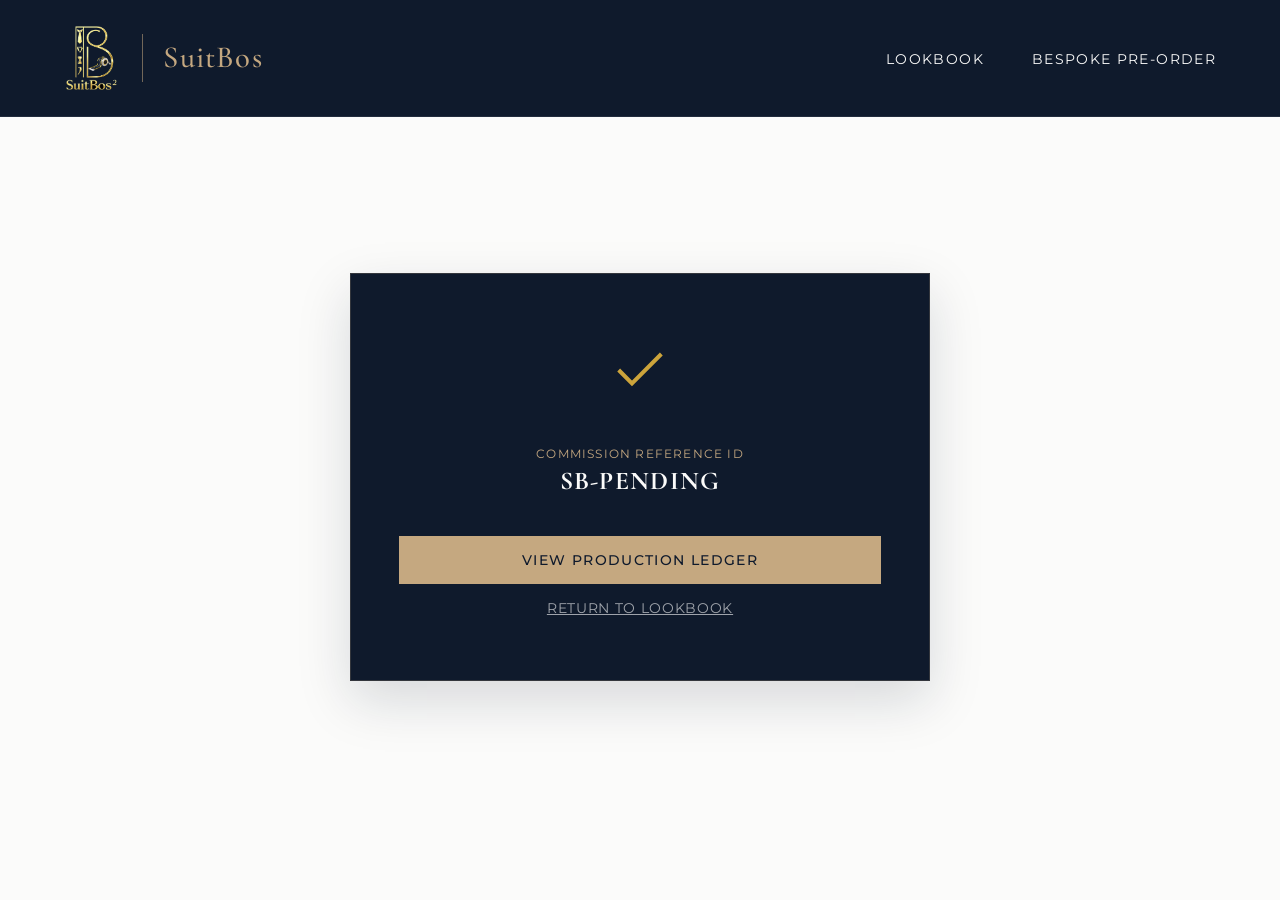
<file: order-success.html>
<!DOCTYPE html>
<html lang="en">
<head>
    <meta charset="UTF-8">
    <meta name="viewport" content="width=device-width, initial-scale=1.0">
    <title>Commission Received | Suit Boss Atelier</title>
    <link rel="stylesheet" href="main.css">
    <link rel="preconnect" href="https://fonts.googleapis.com">
    <link rel="preconnect" href="https://fonts.gstatic.com" crossorigin>
    <link href="https://fonts.googleapis.com/css2?family=Cinzel:wght@400;600&family=Cormorant+Garamond:wght@400;500;600&family=Montserrat:wght@300;400;500;600&display=swap" rel="stylesheet">
</head>
<body class="atelier-ambient-bg">
    <header class="atelier-header internal-header">
        <div class="header-container">
            <a href="index.html" class="brand-logo brand-lockup" aria-label="Suit Boss Fashion Home">
            <span class="brand-mark" aria-hidden="true">
                <img src="/images/suitboss-logo.svg" alt="" class="brand-mark-img">
            </span>
            <span class="brand-divider" aria-hidden="true"></span>
            <span class="brand-wordmark">SuitBos</span>
        </a>
            <nav aria-label="Primary Navigation">
                <ul class="nav-links">
                    <li><a href="index.html">Lookbook</a></li>
                    <li><a href="custom-order.html">Bespoke Pre-Order</a></li>
                </ul>
            </nav>

            <!-- Mobile hamburger trigger — hidden on desktop, revealed ≤768px.
                 This page doesn't load app.js, so its controller logic lives
                 in the inline module script at the bottom of this file. -->
            <button
                type="button"
                class="atelier-hamburger"
                id="atelier-hamburger-toggle"
                aria-label="Open navigation menu"
                aria-expanded="false"
                aria-controls="atelier-mobile-drawer"
            >
                <span class="hamburger-line"></span>
                <span class="hamburger-line"></span>
                <span class="hamburger-line"></span>
            </button>
        </div>

        <!-- Dimming layer behind the drawer; tap to close -->
        <div class="atelier-drawer-backdrop" id="atelier-drawer-backdrop"></div>

        <!-- Full-screen glass-morphic drawer, mirrors the desktop nav exactly -->
        <div class="atelier-mobile-drawer" id="atelier-mobile-drawer" aria-hidden="true">
            <nav aria-label="Mobile Navigation">
                <ul class="nav-links drawer-nav-links">
                    <li><a href="index.html">Lookbook</a></li>
                    <li><a href="custom-order.html">Bespoke Pre-Order</a></li>
                </ul>
            </nav>
        </div>
    </header>
    <main class="success-viewport">
        <section class="success-card text-center">
            <div class="success-icon-wrapper">
                <svg width="64" height="64" viewBox="0 0 24 24" fill="none" stroke="#cca43b" stroke-width="1.5">
                    <polyline points="20 6 9 17 4 12"></polyline>
                </svg>
            </div>
            
            <div class="success-message-block">
                <span class="receipt-label">Commission Reference ID</span>
                <h2 id="receipt-id-placeholder" class="receipt-id">SB-LOADING</h2>
            </div>
            <div class="success-action-group">
                <button id="btn-success-to-dash" class="btn-premium-primary">View Production Ledger</button>
                <a href="index.html" class="btn-premium-secondary">Return to Lookbook</a>
            </div>
        </section>
    </main>
    <script type="module">
        // ── MOBILE HAMBURGER + GLASS DRAWER CONTROLLER ──────────────────────
        // Identical logic to initMobileDrawer() in app.js. Duplicated here
        // (rather than importing app.js) so this lightweight confirmation
        // page stays fully decoupled from the Firebase bundle.
        (function initMobileDrawer() {
            const toggle   = document.getElementById("atelier-hamburger-toggle");
            const drawer   = document.getElementById("atelier-mobile-drawer");
            const backdrop = document.getElementById("atelier-drawer-backdrop");

            if (!toggle || !drawer) return;

            function openDrawer() {
                toggle.classList.add("is-active");
                toggle.setAttribute("aria-expanded", "true");
                drawer.classList.add("drawer-active");
                drawer.setAttribute("aria-hidden", "false");
                if (backdrop) backdrop.classList.add("is-active");
                document.body.classList.add("atelier-drawer-open");
                document.body.style.overflow = "hidden";
            }

            function closeDrawer() {
                toggle.classList.remove("is-active");
                toggle.setAttribute("aria-expanded", "false");
                drawer.classList.remove("drawer-active");
                drawer.setAttribute("aria-hidden", "true");
                if (backdrop) backdrop.classList.remove("is-active");
                document.body.classList.remove("atelier-drawer-open");
                document.body.style.overflow = "";
            }

            toggle.addEventListener("click", () => {
                drawer.classList.contains("drawer-active") ? closeDrawer() : openDrawer();
            });

            if (backdrop) backdrop.addEventListener("click", closeDrawer);

            drawer.querySelectorAll("a").forEach((link) => {
                link.addEventListener("click", closeDrawer);
            });

            document.addEventListener("keydown", (e) => {
                if (e.key === "Escape" && drawer.classList.contains("drawer-active")) {
                    closeDrawer();
                }
            });

            window.addEventListener("resize", () => {
                if (window.innerWidth > 768 && drawer.classList.contains("drawer-active")) {
                    closeDrawer();
                }
            });
        })();

        // Read URL query parameters to pluck the newly generated Firestore ID
        const urlParams = new URLSearchParams(window.location.search);
        const activeOrderId = urlParams.get('orderRef') || 'PENDING';

        const receiptEl = document.getElementById('receipt-id-placeholder');
        if (receiptEl) {
            receiptEl.textContent = `SB-${activeOrderId.toUpperCase()}`;
        }

        // Direct routing intercept to fire the SPA studio workspace view layer instantly
        const dashBtn = document.getElementById('btn-success-to-dash');
        if (dashBtn) {
            dashBtn.addEventListener('click', () => {
                // Re-route back to index with hash parameters so your router naturally handles view mounting
                window.location.href = "index.html#dashboard";
            });
        }
    </script>
</body>
</html>
</file>
<file: main.css>
@import url("theme.css");

/* --- Navigation Overlay Layout ---
   Default/base state is solid Midnight Navy. This covers every sub-page
   (auth.html, custom-order.html, order-success.html, etc.) automatically,
   since those pages never apply a modifier class to .atelier-header.
   The ONLY state that goes transparent is the explicit .lookbook-mode
   class, applied by JS for the index.html hero overlay. See the
   "HEADER STATE SYSTEM" block near the end of this file for the
   canonical mode definitions. --- */
.atelier-header {
  position: relative;
  width: 100%;
  z-index: 10;
  padding: 1.5rem 4rem;
  background-color: var(--color-primary) !important;
  border-bottom: 1px solid rgba(255, 255, 255, 0.08) !important;
  transition: background-color 0.4s ease, border-color 0.4s ease;
}

.header-container {
  max-width: 1440px;
  margin: 0 auto;
  display: flex;
  justify-content: space-between;
  align-items: center;
}

.brand-logo {
  display: inline-flex;
  align-items: center;
  text-decoration: none;
}

/* --- 3D animated brand mark (header nav) ---
   perspective on the wrapper + preserve-3d/rotateY-rotateX on the image
   is what actually produces the 3D effect on a flat asset — a real
   photoreal 3D re-render of the logo isn't something CSS can do, but a
   perspective-correct tilt reads as genuinely dimensional rather than a
   flat spin. clamp() keeps it fluidly responsive without needing a
   separate breakpoint override for every screen size. */
.brand-lockup {
  /* Tunable crop: --logo-aspect = width/height of the source SVG,
     --mark-share = fraction of that width occupied by the monogram. */
  --logo-aspect: 3.9;
  --mark-share: 0.22;
  --mark-h: clamp(46px, 6vw, 68px);
  gap: clamp(0.75rem, 1.6vw, 1.25rem);
  transition: opacity 0.4s ease;
}

.brand-lockup:hover {
  opacity: 0.85;
}

.brand-mark {
  display: block;
  flex-shrink: 0;
  height: var(--mark-h);
  width: calc(var(--mark-h) * var(--logo-aspect) * var(--mark-share));
  overflow: hidden;
}

.brand-mark-img {
  display: block;
  height: 100%;
  width: auto;
  max-width: none;
}

.brand-divider {
  flex-shrink: 0;
  width: 1px;
  height: calc(var(--mark-h) * 0.7);
  background-color: rgba(197, 168, 128, 0.55);
}

.brand-wordmark {
  font-family: var(--font-heading);
  font-size: clamp(1.5rem, 2.4vw, 2.1rem);
  font-weight: 500;
  letter-spacing: 0.04em;
  line-height: 1;
  white-space: nowrap;
  color: var(--color-accent);
}

@media screen and (max-width: 480px) {
  .brand-lockup {
    --mark-h: 44px;
    gap: 0.7rem;
  }
  .brand-wordmark {
    font-size: 1.4rem;
  }
}

@keyframes brandLogoFloat3D {
  0%,
  100% {
    transform: rotateY(-12deg) rotateX(3deg);
  }
  50% {
    transform: rotateY(12deg) rotateX(-3deg);
  }
}

.nav-links {
  display: flex;
  list-style: none;
  gap: 3rem;
}

.nav-links a {
  color: var(--color-bg-canvas) !important; /* #FBFBFA — Tailor's Chalk Off-White, pinned for contrast in every header state */
  font-size: var(--font-size-small);
  text-transform: uppercase;
  letter-spacing: 0.1em;
  text-decoration: none;
  padding-bottom: 0.5rem;
  border-bottom: 1px solid transparent;
  transition: var(--transition-luxury);
}

.nav-links a.active,
.nav-links a:hover {
  border-bottom: 1px solid #C5A880 !important; /* Antique Gold underline */
}

/* --- Immersive 100vh Hero Stage --- */
.hero-stage {
  position: relative;
  height: 100vh;
  width: 100%;
  display: flex;
  align-items: center;
  padding: 0 4rem;
  overflow: hidden;
  background:
    linear-gradient(
      rgba(0, 0, 0, 0.875),
      rgba(0, 0, 0, 0.587),
      rgba(0, 0, 0, 0.684)
    ),
    url(/images/suit03.JPG);
  background-size: cover;
  background-position: top;
  background-repeat: no-repeat;
  background-attachment: fixed;
}

/* Background Image Layer */
/* .hero-background-media {
  position: absolute;
  top: 0;
  left: 0;
  width: 100%;
  height: 100%;
  object-fit: cover;
  opacity: 0.65; 
  z-index: 1;
  url(https://i.pinimg.com/1200x/61/1a/f7/611af7e3548261545940ff2e2e0412a1.jpg);
} */

.hero-content {
  position: relative;
  z-index: 2;
  max-width: 700px;
  color: var(--color-bg-canvas);
}

.hero-tagline {
  font-size: var(--font-size-h3font-size-small);
  font-weight: 600;
  text-transform: uppercase;
  letter-spacing: 0.25em;
  color: #fabf6d;
  margin-bottom: 1rem;
}

.hero-title {
  font-family: var(--font-heading);
  font-size: var(--font-size-hero);
  line-height: 1.1;
  margin-bottom: 1.5rem;
  font-weight: 400;
}

/* --- Clean Buttons Architecture --- */
.btn-premium-pill {
  display: inline-flex;
  align-items: center;
  justify-content: center;
  text-align: center;
  background-color: var(--color-bg-canvas);
  color: var(--color-primary);
  font-size: var(--font-size-small);
  font-weight: 600;
  text-transform: uppercase;
  letter-spacing: 0.1em;
  padding: 0.9rem 2.2rem;
  border: 1px solid var(--color-bg-canvas);
  border-radius: var(--radius-pill);
  cursor: pointer;
  text-decoration: none;
  transition: var(--transition-luxury);
  /* Overflow guard: an inline-flex box sizes to fit its label on one line
     by default, which is exactly what let a long label like the old
     "Lock Architecture & Place Commission" push past the viewport edge
     on narrow phones instead of staying centered. max-width + box-sizing
     means any button using this class will wrap its label rather than
     blow out of its container, however long the text is. */
  max-width: 100%;
  box-sizing: border-box;
  white-space: normal;
}

.btn-premium-pill:hover {
  background-color: transparent;
  color: var(--color-bg-canvas);
}

/* --- Lookbook E-Commerce Matrix Layout --- */
.storefront-section {
  max-width: 1440px;
  margin: 0 auto;
  padding: 6rem 4rem;
}

.section-header {
  margin-bottom: 3.5rem;
}

.section-title {
  font-size: var(--font-size-h1);
  font-weight: 400;
  margin-bottom: 0.5rem;
}

.atelier-grid {
  display: grid;
  grid-template-columns: repeat(12, 1fr);
  gap: 2.5rem;
}

.atelier-card {
  grid-column: span 4;
  border: 1px solid var(--color-border-slate);
  background: transparent;
  transition: var(--transition-luxury);
  /* CARD ALIGNMENT FIX ------------------------------------------------------
     Grid rows stretch every card to the tallest card's height (default
     align-items: stretch on .atelier-grid), but a plain block card just
     leaves that extra space dangling *after* its content instead of using
     it. That's what let "Acquire Piece" buttons sit at different heights
     whenever one card's apparel description/subtitle wrapped to more
     lines than its neighbours. Turning the card into a column flexbox
     that fills its full stretched height fixes that at the source. */
  height: 100%;
  display: flex;
  flex-direction: column;
}

.atelier-card:hover {
  border-color: var(--color-accent);
}

/* Desktop default for the "Commission Your Exact Proportions" CTA card —
   matches its old inline grid-column: span 4. Overridden to span the full
   row (1 / -1) below 1024px; see the LOOKBOOK PORTFOLIO GRID SYSTEM section
   further down for the tablet/mobile column-count rules themselves. */
.cta-highlight-card {
  grid-column: span 4;
}

.product-media {
  width: 100%;
  aspect-ratio: 3/4;
  overflow: hidden;
  background-color: #eaeaea;
  flex-shrink: 0; /* never let the image get squashed by the flex column */
}

.product-media img {
  width: 100%;
  height: 100%;
  object-fit: cover;
  transition: var(--transition-luxury);
}

.atelier-card:hover .product-media img {
  transform: scale(1.03);
}

.product-details {
  padding: 1.5rem;
  /* Fill whatever vertical space is left below the image so the footer
     action block (below) always has a consistent floor to anchor to. */
  flex: 1;
  display: flex;
  flex-direction: column;
}

.product-meta-row {
  display: flex;
  justify-content: space-between;
  align-items: flex-start;
  margin-bottom: 1rem;
}

.product-name {
  font-family: var(--font-heading);
  font-size: var(--font-size-h3);
  font-weight: 400;
}

/* Clamp the subtitle/apparel description to two lines. This keeps the
   *natural* height variance between cards small, and — combined with
   .product-action-footer's margin-top: auto below — guarantees the
   Acquire Piece buttons land on the exact same baseline across a row
   even when one description is noticeably longer than another. */
.product-subtitle {
  display: -webkit-box;
  -webkit-line-clamp: 2;
  line-clamp: 2;
  -webkit-box-orient: vertical;
  overflow: hidden;
  line-height: 1.4;
}

.product-price {
  font-weight: 500;
  letter-spacing: 0.05em;
  white-space: nowrap;
}

/* Wraps the size matrix + Acquire Piece button. margin-top: auto pushes
   this block to the bottom of .product-details regardless of how tall
   the name/subtitle/meta row above it grew, so every card in a row
   bottom-aligns its button on the same line. */
.product-action-footer {
  margin-top: auto;
  padding-top: 1rem;
}

.size-selector-group {
  border: none;
  display: flex;
  gap: 0.5rem;
  margin-top: 0.5rem;
  flex-wrap: wrap;
}

.size-box {
  border: 1px solid var(--color-border-slate);
  padding: 0.4rem 0.8rem;
  font-size: var(--font-size-small);
  cursor: pointer;
}

/* ==========================================================================
   SUIT BOSS FASHION - BRAND ATELIER FOOTER
   ========================================================================== */

.atelier-footer {
  background-color: var(--color-primary);
  color: white;
  padding: 6rem 4rem 3rem 4rem;
  border-top: 1px solid var(--color-border-slate);
  font-family: var(--font-body);
}

.footer-wrapper {
  max-width: 1440px;
  margin: 0 auto;
  display: grid;
  grid-template-columns: repeat(12, 1fr);
  gap: 3rem;
}

.footer-column {
  grid-column: span 2;
}

/* Giving the brand statement asymmetric weight (spanning 4 columns) */
.footer-column.brand-column {
  grid-column: span 4;
}

.footer-column.status-column {
  grid-column: span 4;
  text-align: right;
  display: flex;
  flex-direction: column;
  align-items: flex-end;
}

/* --- Typography Implementations --- */
.footer-logo {
  font-family: var(--font-heading);
  font-size: var(--font-size-h2);
  color: var(--text-light);
  letter-spacing: 0.1em;
  text-transform: uppercase;
  margin-bottom: 1.5rem;
}

.footer-statement {
  font-size: var(--font-size-small);
  line-height: 1.7;
  opacity: 0.65;
  font-weight: 300;
  max-width: 320px;
}

.footer-heading {
  font-size: var(--font-size-small);
  text-transform: uppercase;
  letter-spacing: 0.15em;
  color: var(--color-accent);
  margin-bottom: 1.5rem;
  font-weight: 500;
}

/* --- Links & Navigation Matrices --- */
.footer-links {
  list-style: none;
}

.footer-links li {
  margin-bottom: 0.85rem;
}

.footer-links a {
  font-size: var(--font-size-small);
  color: var(--text-light);
  opacity: 0.6;
  font-weight: 300;
  transition: var(--transition-luxury);
}

.footer-links a:hover {
  opacity: 1;
  color: var(--color-accent);
  padding-left: 4px; /* Soft, intentional interaction feedback */
}

.footer-meta-text {
  font-size: var(--font-size-small);
  opacity: 0.6;
  font-weight: 300;
  margin-bottom: 0.5rem;
}

/* Tactile metadata badge to anchor the high-end operational feel */
.system-badge {
  margin-top: 1rem;
  font-size: 0.75rem;
  text-transform: uppercase;
  letter-spacing: 0.1em;
  color: var(--color-accent);
  border: 1px solid rgba(197, 168, 128, 0.3);
  padding: 0.3rem 0.75rem;
  border-radius: var(--radius-sharp);
  display: inline-block;
}

/* --- Bottom Row Formatting --- */
.footer-divider {
  border: none;
  border-top: 1px solid rgba(255, 255, 255, 0.08);
  max-width: 1440px;
  margin: 4rem auto 2rem auto;
}

.footer-sub-row {
  width: 100%;
}

.footer-sub-container {
  max-width: 1440px;
  margin: 0 auto;
  display: flex;
  justify-content: space-between;
  align-items: center;
  font-size: var(--font-size-small);
  opacity: 0.4;
  font-weight: 300;
}

.footer-philosophy-tag {
  text-transform: uppercase;
  letter-spacing: 0.05em;
}

/* --- Responsive Adjustments --- */
@media (max-width: 992px) {
  .footer-wrapper {
    grid-template-columns: repeat(4, 1fr);
  }
  .footer-column {
    grid-column: span 2 !important;
  }
  .footer-column.status-column {
    text-align: left;
    align-items: flex-start;
  }
}

@media (max-width: 576px) {
  .footer-wrapper {
    display: flex;
    flex-direction: column;
    gap: 2.5rem;
  }
  .footer-sub-container {
    flex-direction: column;
    align-items: flex-start;
    gap: 1rem;
  }
}

/* ==========================================================================
   SUIT BOSS FASHION - BESPOKE MEASUREMENT SYSTEM LAYOUTS
   ========================================================================== */

.internal-header {
  position: relative !important;
  background-color: var(--color-primary) !important;
  border-bottom: 1px solid rgba(255, 255, 255, 0.08) !important;
}

.form-canopy {
  max-width: 1440px;
  margin: 0 auto;
  padding: 5rem 4rem 3rem 4rem;
  text-align: center;
}

.canopy-sub {
  font-size: var(--font-size-small);
  text-transform: uppercase;
  letter-spacing: 0.2em;
  color: var(--color-accent);
  margin-bottom: 0.5rem;
}

.canopy-title {
  font-size: var(--font-size-h1);
  margin-bottom: 1rem;
}

.canopy-desc {
  font-size: var(--font-size-body);
  color: var(--text-muted);
  max-width: 600px;
  margin: 0 auto;
  font-weight: 300;
}

.measurement-stage {
  max-width: 1440px;
  margin: 0 auto 6rem auto;
  padding: 0 4rem;
}

.measurement-stage select {
  width: 100%;
  box-sizing: border-box;
  padding: 1rem;
  border: 1px solid var(--color-border-slate);
  background-color: var(--color-bg-canvas);
  font-family: var(--font-body);
  font-size: var(--font-size-small);
  color: var(--color-primary);
  outline: none;
  appearance: none; /* Kills default basic operating system UI styling */
  background-image: url("data:image/svg+xml;utf8,<svg xmlns='http://www.w3.org/2000/svg' width='10' height='10' viewBox='0 0 10 10'><path fill='%230F1A2C' d='M0 3l5 5 5-5z'/></svg>");
  background-repeat: no-repeat;
  background-position: right 1rem center;
}

.measurement-form-grid {
  display: grid;
  grid-template-columns: repeat(12, 1fr);
  gap: 3rem;
  width: 100%;
  box-sizing: border-box;
}

.form-tier {
  grid-column: span 6;
  border: 1px solid var(--color-border-slate);
  padding: 3rem 2.5rem;
  background: transparent;
  width: 100%;
  box-sizing: border-box;
}

.tier-heading {
  font-family: var(--font-heading);
  font-size: var(--font-size-h2);
  color: var(--color-primary);
  padding: 0 1rem;
  text-transform: capitalize;
}

.input-cell {
  display: flex;
  flex-direction: column;
  margin-top: 2rem;
}

.input-cell label {
  font-size: var(--font-size-small);
  text-transform: uppercase;
  letter-spacing: 0.05em;
  /* --text-dark was never defined anywhere in theme.css/main.css, so this
     var() silently fell back to the inherited color instead of a specified
     one. --color-primary (Midnight Navy) is what every other dark-on-light
     label/text token in this form pane actually resolves to. */
  color: var(--color-primary);
  margin-bottom: 0.5rem;
  font-weight: 500;
}

.input-cell input {
  background: transparent;
  border: none;
  border-bottom: 1px solid var(--color-border-slate);
  padding: 0.75rem 0.5rem;
  font-family: var(--font-body);
  font-size: var(--font-size-body);
  color: var(--color-primary);
  outline: none;
  transition: var(--transition-luxury);
  width: 100%;
}

.input-cell input:focus {
  border-bottom-color: var(--color-accent);
}

/* --- Bespoke Commission: Reference Image upload (Custom Silhouette) ---
   Light-theme counterpart to the admin dashboard's dark .inv-file-drop-zone
   pattern — same structure and behavior, restyled to match this page's
   white-canvas / gold-accent aesthetic instead of reusing the dark admin
   classes verbatim. */
.bespoke-image-drop-zone {
  display: flex;
  flex-direction: column;
  align-items: center;
  justify-content: center;
  gap: 0.4rem;
  text-align: center;
  background-color: transparent;
  border: 1.5px dashed var(--color-border-slate);
  padding: 1.75rem 1.25rem;
  cursor: pointer;
  color: var(--color-primary);
  transition: var(--transition-luxury);
}

.bespoke-image-drop-zone:hover,
.bespoke-image-drop-zone.is-drag-active {
  border-color: var(--color-accent);
  background-color: rgba(197, 168, 128, 0.06);
  color: var(--color-accent);
}

.bespoke-image-drop-text {
  font-family: var(--font-body);
  font-size: var(--font-size-small);
  text-transform: none;
  letter-spacing: normal;
}

.bespoke-image-drop-hint {
  font-family: var(--font-body);
  font-size: 0.7rem;
  color: var(--color-border-slate);
}

.bespoke-image-preview-wrap {
  display: flex;
  align-items: center;
  gap: 0.85rem;
  margin-top: 0.75rem;
  border: 1px solid var(--color-border-slate);
  padding: 0.6rem;
}

.bespoke-image-preview {
  width: 64px;
  height: 64px;
  object-fit: cover;
  border: 1px solid var(--color-accent);
  padding: 2px;
  background: var(--color-bg-canvas);
  border-radius: 2px;
  flex-shrink: 0;
}

.bespoke-image-preview-clear {
  flex-shrink: 0;
  width: 26px;
  height: 26px;
  border-radius: 50%;
  border: 1px solid var(--color-border-slate);
  background-color: transparent;
  color: var(--color-primary);
  font-size: 1rem;
  line-height: 1;
  cursor: pointer;
  display: flex;
  align-items: center;
  justify-content: center;
  transition: var(--transition-luxury);
  margin-left: auto;
}

.bespoke-image-preview-clear:hover {
  border-color: #e74c3c;
  color: #e74c3c;
}

/* --- Password visibility toggle ---
   Wraps the password <input> so the eye-toggle button can be absolutely
   positioned inside it without disturbing the underline-only input style
   used throughout this form. */
.password-input-wrap {
  position: relative;
  display: flex;
  align-items: center;
}

.password-input-wrap input {
  /* Room for the toggle button so typed characters never run under it */
  padding-right: 2.25rem;
}

.password-toggle-btn {
  position: absolute;
  right: 0.25rem;
  top: 50%;
  transform: translateY(-50%);
  width: 32px;
  height: 32px;
  display: flex;
  align-items: center;
  justify-content: center;
  padding: 0;
  border: none;
  background: transparent;
  color: var(--color-border-slate);
  cursor: pointer;
  border-radius: 50%;
  transition: var(--transition-luxury);
}

.password-toggle-btn:hover,
.password-toggle-btn:focus-visible {
  color: var(--color-accent);
}

.password-toggle-btn:focus-visible {
  outline: 1px solid var(--color-accent);
  outline-offset: 2px;
}

.pw-icon {
  width: 18px;
  height: 18px;
}

/* Form Submission Mechanics Anchor Row */
.form-submission-anchor {
  grid-column: span 12;
  display: flex;
  justify-content: center;
  align-items: center;
  margin-top: 2rem;
  width: 100%;
  box-sizing: border-box;
  padding: 0 0.5rem;
}

.submit-action {
  background-color: var(--color-primary);
  color: var(--text-light);
  border-color: var(--color-primary);
  padding: 1.2rem 4rem;
}

.submit-action:hover {
  background-color: var(--color-accent);
  border-color: var(--color-accent);
  color: var(--color-primary);
}

@media screen and (max-width: 480px) {
  .submit-action {
    padding: 1.1rem 2rem;
  }
}

.error-indicator {
  font-size: 0.75rem;
  color: #a34848;
  margin-top: 0.35rem;
  height: 12px;
}

/* --- Responsive Layout Rules --- */
@media (max-width: 992px) {
  .form-tier {
    grid-column: span 12;
  }
}

/* The canopy header and measurement stage were both centered with
   margin: 0 auto, but their fixed 4rem (64px) horizontal padding was never
   scaled down for mobile. On a ~390–430px phone that's over 30% of the
   viewport width eaten by padding on each side, which reads as a
   cramped, off-balance layout even though the container itself is
   mathematically centered. Scaling the padding down restores a properly
   centered, breathable look at phone widths. */
@media screen and (max-width: 768px) {
  .form-canopy {
    padding: 3rem 1.5rem 2rem 1.5rem;
  }

  .measurement-stage {
    padding: 0 1.5rem;
  }

  .form-tier {
    padding: 2.25rem 1.5rem;
  }
}

@media screen and (max-width: 480px) {
  .form-canopy {
    padding: 2.5rem 1.25rem 1.75rem 1.25rem;
  }

  .canopy-title {
    font-size: 1.9rem;
  }

  .measurement-stage {
    padding: 0 1.25rem;
  }

  .form-tier {
    padding: 2rem 1.25rem;
  }

  .measurement-form-grid {
    gap: 1.75rem;
  }
}

/* ==========================================================================
   SUIT BOSS FASHION - PORTAL SYSTEM STYLES
   ========================================================================== */

.auth-portal-stage {
  display: flex;
  min-height: 100vh;
  width: 100%;
  background-color: var(--color-bg-canvas);
}

/* --- Left Column: Context Canopy --- */
.auth-canopy-pane {
  position: relative;
  width: 45%;
  display: flex;
  align-items: flex-end;
  padding: 5rem 4rem;
  background-color: var(--color-primary);
  overflow: hidden;
}

.auth-bg-media {
  position: absolute;
  top: 0;
  left: 0;
  width: 100%;
  height: 100%;
  object-fit: cover;
  opacity: 0.35;
  z-index: 1;
}

/* --- Auth canopy slideshow ---
   Two absolutely-stacked slides (the existing photo + the generated
   fashion illustration) crossfade every 3.5s via .is-active, controlled by
   the inline script at the bottom of auth.html. */
.auth-canopy-slideshow {
  position: absolute;
  inset: 0;
  z-index: 1;
}

.auth-canopy-slide {
  position: absolute;
  inset: 0;
  opacity: 0;
  transition: opacity 1.4s cubic-bezier(0.16, 1, 0.3, 1);
}

.auth-canopy-slide.is-active {
  opacity: 1;
}

.auth-canopy-slide .auth-bg-media {
  /* Nested opacity multiplies with the slide's own 0/1 crossfade value, so
     each slide keeps its own resting visibility once active. */
  position: absolute;
}

/* The illustration is thin gold linework on a near-black navy fill, not a
   busy photo — at the photo's 0.35 resting opacity it would nearly
   disappear. It gets its own, more visible resting opacity instead. */
.auth-bg-media--illustration {
  opacity: 0.85;
}

/* Slow, continuous drift while a slide is showing — the detail that reads
   as "premium slideshow" rather than a flat crossfade. Runs independently
   of the JS interval, so it never needs to resync. */
.auth-canopy-slide.is-active .auth-bg-media {
  animation: canopyKenBurns 8s ease-in-out infinite alternate;
}

@keyframes canopyKenBurns {
  from {
    transform: scale(1);
  }
  to {
    transform: scale(1.08);
  }
}

@media (prefers-reduced-motion: reduce) {
  .auth-canopy-slide {
    transition-duration: 0.3s;
  }
  .auth-canopy-slide.is-active .auth-bg-media {
    animation: none;
  }
}

.auth-canopy-content {
  position: relative;
  z-index: 2;
  color: var(--color-bg-canvas);
  max-width: 460px;
}

.auth-brand-logo {
  display: block;
  text-decoration: none;
  margin-bottom: 4rem;
}

.auth-brand-logo-3d-wrap {
  display: inline-block;
  perspective: 700px;
}

.auth-brand-logo-img {
  display: block;
  height: clamp(52px, 8vw, 88px);
  width: auto;
  transform-style: preserve-3d;
  filter: drop-shadow(0 6px 16px rgba(0, 0, 0, 0.45));
  animation: brandLogoFloat3D 6s ease-in-out infinite;
  transition: transform 0.4s cubic-bezier(0.16, 1, 0.3, 1);
}

.auth-brand-logo:hover .auth-brand-logo-img {
  animation-play-state: paused;
  transform: rotateY(20deg) rotateX(-4deg) scale(1.06);
}

.auth-editorial-headline {
  font-size: var(--font-size-h1);
  font-weight: 400;
  line-height: 1.2;
  margin-bottom: 1.5rem;
}

.auth-editorial-sub {
  font-size: var(--font-size-h3);
  color: var(--text-light);
  font-weight: 300;
  opacity: 0.75;
  line-height: 1.6;
}

/* --- Right Column: Interaction Form Framework --- */
.auth-form-pane {
  width: 55%;
  display: flex;
  align-items: center;
  justify-content: center;
  padding: 4rem;
}

.auth-form-wrapper {
  width: 100%;
  max-width: 420px;
}

.auth-pane-header {
  margin-bottom: 2.5rem;
}

.auth-pane-title {
  font-family: var(--font-heading);
  font-size: var(--font-size-h1);
  font-weight: 400;
  margin-bottom: 0.5rem;
}

.auth-pane-switch {
  font-size: var(--font-size-small);
  color: var(--text-muted);
}

.auth-pane-switch a {
  color: var(--color-primary);
  text-decoration: underline;
  font-weight: 500;
}

/* --- OAuth Layout Vectors --- */
.oauth-federation-matrix {
  display: flex;
  flex-direction: column;
  gap: 0.75rem;
  margin-bottom: 2rem;
}

.btn-oauth {
  width: 100%;
  background: transparent;
  border: 1px solid var(--color-border-slate);
  border-radius: var(--radius-sharp);
  padding: 0.85rem 1.5rem;
  font-family: var(--font-body);
  font-size: var(--font-size-small);
  color: var(--color-primary);
  cursor: pointer;
  display: flex;
  align-items: center;
  justify-content: center;
  gap: 0.75rem;
  transition: var(--transition-luxury);
}

.btn-oauth:hover {
  border-color: var(--color-primary);
  background-color: rgba(15, 26, 44, 0.02);
}

.oauth-icon {
  width: 18px;
  height: 18px;
}

/* --- Visual Separators --- */
.auth-matrix-divider {
  display: flex;
  align-items: center;
  text-align: center;
  margin-bottom: 2rem;
}

.divider-line {
  flex: 1;
  height: 1px;
  background-color: var(--color-border-slate);
  opacity: 0.5;
}

.divider-text {
  padding: 0 1rem;
  font-size: 0.75rem;
  text-transform: uppercase;
  letter-spacing: 0.1em;
  color: var(--text-muted);
}

/* --- Inline Utilities & Control Layouts --- */
.auth-utilities-row {
  display: flex;
  justify-content: space-between;
  align-items: center;
  margin-top: 1.5rem;
  margin-bottom: 2.5rem;
  font-size: var(--font-size-small);
}

.checkbox-container {
  display: flex;
  align-items: center;
  gap: 0.5rem;
  cursor: pointer;
  color: var(--text-muted);
  user-select: none;
}

.checkbox-container input {
  display: none;
}

.custom-checkbox {
  width: 14px;
  height: 14px;
  border: 1px solid var(--color-border-slate);
  display: inline-block;
  transition: var(--transition-luxury);
}

.checkbox-container input:checked + .custom-checkbox {
  background-color: var(--color-primary);
  border-color: var(--color-primary);
}

.auth-recovery-link {
  color: var(--text-muted);
  transition: var(--transition-luxury);
}

.auth-recovery-link:hover {
  color: var(--color-primary);
  text-decoration: underline;
}

.auth-submit-action {
  width: 100%;
  padding: 1.1rem;
  background-color: var(--color-primary);
  color: var(--text-light);
  border-color: var(--color-primary);
}

/* .btn-premium-pill's default :hover (transparent bg + off-white text) was
   built for buttons sitting on DARK surfaces — the hero section, where
   "transparent" reveals a dark image behind it. This button sits on the
   light .auth-form-pane instead, so that same hover made the background go
   transparent (revealing the near-white page) while the text went
   near-white too — button and label both effectively vanished. Matches the
   already-established .submit-action:hover pattern used on the bespoke
   commission page for the same reason: gold fill, navy text, full contrast
   on a light background regardless of state. */
.auth-submit-action:hover {
  background-color: var(--color-accent);
  border-color: var(--color-accent);
  color: var(--color-primary);
}

/* --- Viewport Responsiveness Overrides --- */
@media (max-width: 992px) {
  .auth-portal-stage {
    flex-direction: column;
  }
  .auth-canopy-pane {
    width: 100%;
    min-height: 300px;
    padding: 3rem 2rem;
  }
  .auth-brand-logo {
    margin-bottom: 2rem;
  }
  .auth-form-pane {
    width: 100%;
    padding: 4rem 2rem;
  }
}

/* --- Premium Notification System Styles --- */
.toast-wrapper {
  position: fixed;
  top: 10%;
  left: 50%;
  transform: translateX(-50%);
  z-index: 1000;
  display: flex;
  flex-direction: column;
  gap: 1rem;
  width: 90%;
  max-width: 450px;
  pointer-events: none;
}

.atelier-toast {
  background-color: var(--color-primary); /* Midnight Navy */
  color: var(--color-bg-canvas); /* Tailor's Off-White */
  padding: 1.25rem 2rem;
  border-left: 3px solid var(--color-accent); /* Antique Gold Accent */
  font-family: var(--font-body);
  font-size: var(--font-size-small);
  text-transform: uppercase;
  letter-spacing: 0.08em;
  box-shadow: 0 20px 40px rgba(0, 0, 0, 0.15);
  display: flex;
  justify-content: space-between;
  align-items: center;
  pointer-events: auto;
  opacity: 0;
  transform: translateY(-20px);
  animation: toastFadeIn 0.6s cubic-bezier(0.16, 1, 0.3, 1) forwards;
}

/* Variant color settings if something breaks */
.atelier-toast.error-alert {
  border-left-color: #ff4d4d; /* Luxury Crimson for security rejections */
}

@keyframes toastFadeIn {
  to {
    opacity: 1;
    transform: translateY(0);
  }
}

@keyframes toastFadeOut {
  to {
    opacity: 0;
    transform: translateY(-10px);
  }
}

/* --- Atelier Dashboard Layout Grid --- */
.dashboard-stage {
  max-width: 1200px;
  margin: 0 auto;
  padding: 4rem 2rem 8rem 2rem;
}

.dashboard-grid {
  display: grid;
  grid-template-columns: 1fr 2fr;
  gap: 4rem;
}

@media (max-width: 968px) {
  .dashboard-grid {
    grid-template-columns: 1fr;
    gap: 3rem;
  }
}

.dashboard-column {
  background-color: transparent;
}

/* --- Premium Transaction Status Cards --- */
.orders-stream-container {
  display: flex;
  flex-direction: column;
  gap: 1.5rem;
  margin-top: 1.5rem;
}

.atelier-order-card {
  border: 1px solid var(--color-border-slate);
  background-color: var(--color-bg-canvas);
  padding: 2rem;
  transition: var(--transition-luxury);
}

.atelier-order-card:hover {
  border-color: var(--color-primary);
  box-shadow: 0 10px 30px rgba(15, 26, 44, 0.03);
}

.order-card-header {
  display: flex;
  justify-content: space-between;
  align-items: center;
  border-bottom: 1px solid var(--color-border-slate);
  padding-bottom: 1rem;
  margin-bottom: 1.5rem;
}

.order-tracking-tag {
  font-family: var(--font-body);
  font-size: var(--font-size-small);
  font-weight: 500;
  letter-spacing: 0.05em;
  color: var(--color-primary);
}

.order-status-badge {
  font-family: var(--font-body);
  font-size: 0.75rem;
  text-transform: uppercase;
  letter-spacing: 0.08em;
  padding: 0.4rem 0.8rem;
  border: 1px solid var(--color-border-slate);
}

/* Dynamic State border tints */
.order-status-badge[data-status="Pending Studio Review"] {
  border-color: var(--color-accent);
  color: var(--color-primary);
}

.order-status-badge[data-status="In Cutting Stage"] {
  border-color: var(--color-secondary);
  color: var(--color-secondary);
}

.order-title {
  font-family: var(--font-heading);
  font-size: var(--font-size-h2);
  color: var(--color-primary);
  margin-bottom: 0.5rem;
}

.order-textile-meta {
  font-family: var(--font-body);
  font-size: var(--font-size-small);
  color: #7f8c8d;
}

.order-textile-meta span {
  color: var(--color-primary);
  font-weight: 400;
}

.order-card-footer {
  margin-top: 1.5rem;
  padding-top: 1rem;
  border-top: 1px dashed var(--color-border-slate);
}

.financial-tag {
  font-family: var(--font-body);
  font-size: var(--font-size-small);
  color: #7f8c8d;
}

.invoice-status {
  color: var(--color-primary);
  font-weight: 500;
}

.empty-state-banner {
  text-align: center;
  padding: 4rem 2rem;
  border: 1px dashed var(--color-border-slate);
}

/* ============================================================================
   COLLAPSIBLE DASHBOARD SIDEBAR SYSTEM
   Shared shell for both the client and admin dashboards. Sidebar sits in
   normal document flow below the site header (which is position: relative
   here, not fixed — see HEADER STATE SYSTEM), so a simple sticky offset is
   enough to keep it in view while the content pane scrolls, with no fragile
   header-height math involved.

   Deliberately flat throughout: solid borders and background-color
   transitions only. No box-shadow glow on any interactive element — hover
   and active states are communicated with color and a left accent bar,
   the same way .btn-premium-pill and every other button in this project
   already does it.
   ============================================================================ */

.dash-shell {
  display: flex;
  /* align-items: stretch (the flex default) is what makes the sidebar match
     the content pane's height. This was previously flex-start, which sized
     the sidebar to its own nav items only — leaving empty space beside any
     content pane taller than the nav list. Sidebar height is intentionally
     never set explicitly (no 100vh / fixed px): it simply grows to match
     whatever height .dash-content-pane naturally reaches, so it scales with
     real content on every dashboard route. */
  align-items: stretch;
  gap: 0;
  max-width: 1440px;
  margin: 0 auto;
  padding: 2rem 2rem 4rem;
  min-height: 60vh;
}

/* --- Sidebar --- */
.dash-sidebar {
  position: sticky;
  top: 1.5rem;
  flex-shrink: 0;
  width: 240px;
  background-color: var(--color-primary);
  border: 1px solid rgba(255, 255, 255, 0.06);
  display: flex;
  flex-direction: column;
  transition: width 0.3s cubic-bezier(0.16, 1, 0.3, 1);
  overflow: hidden;
}

.dash-sidebar-collapse-btn {
  align-self: flex-end;
  width: 32px;
  height: 32px;
  margin: 0.75rem 0.75rem 0.25rem;
  flex-shrink: 0;
  background-color: transparent;
  border: 1px solid rgba(255, 255, 255, 0.1);
  color: rgba(255, 255, 255, 0.55);
  display: flex;
  align-items: center;
  justify-content: center;
  cursor: pointer;
  transition: var(--transition-luxury);
}

.dash-sidebar-collapse-btn:hover {
  border-color: var(--color-accent);
  color: var(--color-accent);
}

.dash-sidebar-collapse-btn svg {
  transition: transform 0.3s ease;
}

.dash-shell.is-collapsed .dash-sidebar-collapse-btn svg {
  transform: rotate(180deg);
}

.dash-sidebar-nav {
  flex: 1;
  padding: 0.5rem 0;
}

.dash-sidebar-nav ul {
  list-style: none;
  margin: 0;
  padding: 0;
  display: flex;
  flex-direction: column;
  gap: 0.15rem;
}

.dash-sidebar-footer {
  padding: 0.5rem 0;
  border-top: 1px solid rgba(255, 255, 255, 0.06);
}

/* app.js's site-wide auth observer sets style.display="inline-block"
   directly on every .js-logout-btn (nav bar, mobile drawer, and now this
   sidebar item all share that class). Inline styles beat class rules, so
   without this override the sidebar's own flex layout for icon+label
   alignment would silently lose to that inline style once signed in. */
.dash-nav-signout {
  display: flex !important;
}

/* --- Nav items (shared by both regular sections and the sign-out link) --- */
.dash-nav-item {
  position: relative;
  display: flex;
  align-items: center;
  gap: 0.9rem;
  width: 100%;
  padding: 0.85rem 1.25rem;
  background-color: transparent;
  border: none;
  border-left: 3px solid transparent;
  color: rgba(255, 255, 255, 0.6);
  font-family: var(--font-body);
  font-size: 0.85rem;
  font-weight: 500;
  text-align: left;
  text-decoration: none;
  cursor: pointer;
  transition: var(--transition-luxury);
  white-space: nowrap;
}

.dash-nav-item:hover {
  background-color: rgba(255, 255, 255, 0.04);
  color: #ffffff;
}

.dash-nav-item.is-active {
  background-color: rgba(197, 168, 128, 0.1);
  border-left-color: var(--color-accent);
  color: var(--color-accent);
}

.dash-nav-icon {
  flex-shrink: 0;
  display: flex;
  align-items: center;
  justify-content: center;
}

.dash-nav-label {
  overflow: hidden;
  text-overflow: ellipsis;
  transition: opacity 0.2s ease;
}

.dash-nav-badge {
  margin-left: auto;
  flex-shrink: 0;
  min-width: 20px;
  height: 20px;
  padding: 0 0.4rem;
  border-radius: 10px;
  background-color: var(--color-accent);
  color: var(--color-primary);
  font-size: 0.7rem;
  font-weight: 700;
  display: flex;
  align-items: center;
  justify-content: center;
}

/* --- Collapsed state: icon rail only --- */
.dash-shell.is-collapsed .dash-sidebar {
  width: 68px;
}

.dash-shell.is-collapsed .dash-nav-label,
.dash-shell.is-collapsed .dash-nav-badge {
  display: none;
}

.dash-shell.is-collapsed .dash-nav-item {
  justify-content: center;
  padding: 0.85rem;
}

.dash-shell.is-collapsed .dash-sidebar-collapse-btn {
  align-self: center;
}

/* --- Content pane --- */
.dash-content-pane {
  flex: 1;
  min-width: 0;
  padding: 0 0 0 2.5rem;
}

.dash-section-header {
  margin-bottom: 2rem;
}

.dash-section-eyebrow {
  font-family: var(--font-body);
  font-size: 0.7rem;
  text-transform: uppercase;
  letter-spacing: 0.15em;
  color: var(--color-accent);
  margin: 0 0 0.4rem 0;
}

.dash-section-title {
  font-family: var(--font-heading);
  font-size: 2rem;
  font-weight: 500;
  color: var(--color-primary);
  margin: 0 0 0.4rem 0;
  line-height: 1.15;
}

.dash-section-sub {
  font-family: var(--font-body);
  font-size: 0.9rem;
  color: #5a6672;
  margin: 0;
  max-width: 60ch;
}

.dash-section-body {
  margin-top: 0;
}

/* --- Overview quick stats --- */
.dash-stat-row {
  display: grid;
  grid-template-columns: repeat(3, 1fr);
  gap: 1rem;
  margin-bottom: 1.75rem;
}

.dash-stat-card {
  display: flex;
  flex-direction: column;
  gap: 0.35rem;
  background-color: #ffffff;
  border: 1px solid var(--color-border-slate);
  padding: 1.25rem 1.5rem;
}

.dash-stat-value {
  font-family: var(--font-heading);
  font-size: 2rem;
  font-weight: 500;
  color: var(--color-primary);
  line-height: 1;
}

.dash-stat-label {
  font-family: var(--font-body);
  font-size: 0.72rem;
  text-transform: uppercase;
  letter-spacing: 0.08em;
  color: #7f8c8d;
}

.btn-dash-view-all {
  display: inline-block;
  margin-top: 1.25rem;
  background: none;
  border: none;
  padding: 0;
  font-family: var(--font-body);
  font-size: 0.82rem;
  font-weight: 600;
  color: var(--color-secondary);
  cursor: pointer;
  transition: var(--transition-luxury);
}

.btn-dash-view-all:hover {
  color: var(--color-accent);
}

/* --- Notifications feed --- */
.dash-notification-row {
  display: flex;
  gap: 0.85rem;
  padding: 1rem 0;
  border-bottom: 1px solid var(--color-border-slate);
}

.dash-notification-row:last-child {
  border-bottom: none;
}

.dash-notification-icon {
  flex-shrink: 0;
  width: 36px;
  height: 36px;
  border-radius: 50%;
  background-color: rgba(197, 168, 128, 0.12);
  color: var(--color-accent);
  display: flex;
  align-items: center;
  justify-content: center;
}

.dash-notification-text {
  font-family: var(--font-body);
  font-size: 0.88rem;
  color: var(--color-primary);
  line-height: 1.5;
}

.dash-notification-meta {
  font-family: var(--font-body);
  font-size: 0.72rem;
  color: #9a9a9a;
  margin-top: 0.2rem;
}

/* --- Mobile: sidebar collapses to icon rail automatically; no separate
       drawer needed since the icon rail alone is already narrow enough to
       stay usable next to the content pane on a phone-width screen. --- */
@media screen and (max-width: 900px) {
  .dash-shell {
    padding: 1rem 1rem 3rem;
  }

  .dash-sidebar {
    width: 68px !important;
  }

  .dash-nav-label,
  .dash-nav-badge {
    display: none;
  }

  .dash-nav-item {
    justify-content: center;
    padding: 0.85rem;
  }

  .dash-sidebar-collapse-btn {
    display: none;
  }

  .dash-content-pane {
    padding-left: 1.25rem;
  }

  .dash-stat-row {
    grid-template-columns: 1fr;
  }

  .dash-section-title {
    font-size: 1.5rem;
  }
}

/* --- Tailor Shop Admin Workspace --- */
.admin-wrapper {
  max-width: 1200px;
  margin: 0 auto;
  padding-top: 8rem;
  padding-left: 2rem;
  padding-right: 2rem;
}

.admin-banner-row {
  margin-bottom: 2.5rem;
}

.admin-panel-title {
  font-family: var(--font-heading);
  font-size: var(--font-size-h1);
  color: var(--color-secondary);
}

.admin-panel-sub {
  font-family: var(--font-body);
  font-size: var(--font-size-small);
  color: #040c34;
  margin-top: 0.5rem;
}

.admin-stream-container {
  display: flex;
  flex-direction: column;
  gap: 1.5rem;
  max-height: 620px;
  overflow-y: auto;
  padding-right: 0.5rem;
  scrollbar-width: thin;
  scrollbar-color: rgba(197, 168, 128, 0.45) transparent;
}

.admin-stream-container::-webkit-scrollbar {
  width: 8px;
}

.admin-stream-container::-webkit-scrollbar-track {
  background: transparent;
}

.admin-stream-container::-webkit-scrollbar-thumb {
  background-color: rgba(197, 168, 128, 0.45);
  border-radius: 4px;
}

.admin-stream-container::-webkit-scrollbar-thumb:hover {
  background-color: rgba(197, 168, 128, 0.7);
}

/* ==========================================================================
   NEW FEATURE — ORDER DATE SEARCH + DATE GROUPING
   Sits above .admin-stream-container on both the Bespoke and Ready-To-Wear
   admin ledgers. Lets the admin jump to every order that arrived on a given
   day; orders themselves are rendered inside .order-date-group blocks so
   they read as clearly separated, date-labelled batches.
   ========================================================================== */
.order-date-search-bar {
  display: flex;
  flex-wrap: wrap;
  align-items: center;
  gap: 1rem;
  margin-bottom: 1.5rem;
  padding: 1rem 1.25rem;
  background: #141414;
  border: 1px solid rgba(255, 255, 255, 0.05);
  border-left: 3px solid var(--color-accent);
}

.order-date-search-field {
  display: flex;
  flex-direction: column;
  gap: 0.35rem;
}

.order-date-search-field label {
  font-family: var(--font-body);
  font-size: 0.68rem;
  text-transform: uppercase;
  letter-spacing: 0.08em;
  color: #9a9a9a;
}

.order-date-search-input {
  font-family: var(--font-body);
  font-size: 0.85rem;
  color: var(--text-light);
  background: #0c0c0c;
  border: 1px solid rgba(255, 255, 255, 0.12);
  border-radius: 4px;
  padding: 0.55rem 0.75rem;
  color-scheme: dark;
}

.order-date-search-input:focus {
  outline: none;
  border-color: var(--color-accent);
}

.btn-date-clear {
  align-self: flex-end;
  background: none;
  border: 1px solid rgba(255, 255, 255, 0.15);
  color: #9a9a9a;
  font-family: var(--font-body);
  font-size: 0.7rem;
  font-weight: 600;
  text-transform: uppercase;
  letter-spacing: 0.08em;
  padding: 0.55rem 1rem;
  border-radius: var(--radius-pill);
  cursor: pointer;
  transition: all 0.25s ease;
}

.btn-date-clear:hover {
  border-color: var(--color-accent);
  color: var(--color-accent);
}

.order-date-search-status {
  font-family: var(--font-body);
  font-size: 0.78rem;
  color: var(--color-accent);
  margin: 0;
  flex-basis: 100%;
}

.order-date-group {
  margin-bottom: 0.5rem;
}

.order-date-group-header {
  display: flex;
  align-items: baseline;
  gap: 0.75rem;
  padding-bottom: 0.6rem;
  margin-bottom: 1rem;
  border-bottom: 1px solid rgba(197, 168, 128, 0.35);
}

.order-date-heading {
  font-family: var(--font-heading);
  font-size: 1.3rem;
  font-weight: 500;
  color: var(--text-light);
  margin: 0;
}

.order-date-count {
  font-family: var(--font-body);
  font-size: 0.72rem;
  text-transform: uppercase;
  letter-spacing: 0.08em;
  color: var(--color-accent);
}

.order-date-empty-notice {
  margin-top: 1rem;
}

@media (max-width: 768px) {
  .order-date-search-bar {
    flex-direction: column;
    align-items: stretch;
  }

  .btn-date-clear {
    align-self: stretch;
  }
}

.admin-order-card {
  background: #141414;
  border: 1px solid rgba(255, 255, 255, 0.05);
  border-left: 3px solid var(--color-accent);
  padding: 2rem;
  margin-bottom: 1.5rem;
  transition: var(--transition-luxury);
}

.admin-order-card:hover {
  border-color: rgba(255, 255, 255, 0.15);
  border-left-color: var(--color-accent);
  box-shadow: 0 10px 25px rgba(0, 0, 0, 0.25);
}

/* ==========================================================================
   NEW FEATURE — ORDER UTILITY BAR: "Mark as Attended" checkbox + "Delete"
   button, shown at the top of every admin order card (bespoke and
   Ready-To-Wear). Unattended orders keep the gold left-edge accent above
   so freshly-arrived orders stay visually distinct from ones the admin has
   already dealt with; checking "Attended" mutes the card so the list reads
   at a glance which orders still need action.
   ========================================================================== */
.order-utility-bar {
  display: flex;
  align-items: center;
  justify-content: space-between;
  gap: 1rem;
  margin-bottom: 1.5rem;
  padding-bottom: 1.25rem;
  border-bottom: 1px solid rgba(255, 255, 255, 0.08);
}

.order-attended-toggle {
  display: flex;
  align-items: center;
  gap: 0.6rem;
  cursor: pointer;
  user-select: none;
  font-family: var(--font-body);
  color: #9a9a9a;
}

.order-attended-toggle input[type="checkbox"] {
  width: 18px;
  height: 18px;
  accent-color: var(--color-accent);
  cursor: pointer;
  flex-shrink: 0;
}

.order-attended-toggle .attended-toggle-label {
  font-size: 0.72rem;
  text-transform: uppercase;
  letter-spacing: 0.08em;
}

.order-attended-toggle:has(input:checked) .attended-toggle-label {
  color: var(--color-accent);
}

.btn-delete-order {
  display: inline-flex;
  align-items: center;
  gap: 0.4rem;
  background: none;
  border: 1px solid rgba(220, 38, 38, 0.35);
  color: rgba(220, 38, 38, 0.75);
  font-family: var(--font-body);
  font-size: 0.7rem;
  font-weight: 600;
  text-transform: uppercase;
  letter-spacing: 0.08em;
  padding: 0.45rem 0.9rem;
  border-radius: var(--radius-pill);
  cursor: pointer;
  flex-shrink: 0;
  transition: all 0.25s ease;
}

.btn-delete-order:hover:not(:disabled) {
  background-color: rgba(220, 38, 38, 0.1);
  border-color: rgba(220, 38, 38, 0.65);
  color: #ef4444;
}

.btn-delete-order:disabled {
  opacity: 0.45;
  cursor: not-allowed;
}

.btn-delete-order svg {
  flex-shrink: 0;
}

/* Attended state: dim the whole card and swap the accent edge to a neutral
   tone so the eye is drawn to what's still outstanding, not what's done.
   Hovering brings it back to full strength so nothing is ever hard to read. */
.admin-order-card.is-attended {
  border-left-color: rgba(255, 255, 255, 0.12);
  opacity: 0.6;
}

.admin-order-card.is-attended:hover {
  opacity: 1;
}

.admin-order-row {
  display: grid;
  grid-template-columns: 1fr 2fr 1.5fr;
  gap: 2rem;
  align-items: center;
}

@media (max-width: 768px) {
  .admin-order-row {
    grid-template-columns: 1fr;
    gap: 1.5rem;
  }
}

.admin-id-tag {
  font-family: var(--font-body);
  font-size: 0.85rem;
  font-weight: 600;
  color: var(--text-light);
  letter-spacing: 0.05em;
}

.admin-client-email {
  font-family: var(--font-body);
  font-size: var(--font-size-small);
  color: #9a9a9a;
  margin-top: 0.25rem;
}

.admin-details-cell {
  display: flex;
  flex-direction: column;
  gap: 0.5rem;
}

.admin-details-cell h4 {
  font-family: var(--font-heading);
  color: var(--text-light);
}

.textile-desc {
  font-family: var(--font-body);
  font-size: var(--font-size-small);
  color: #9a9a9a;
}

.admin-reference-image-link {
  display: inline-flex;
  align-items: center;
  gap: 0.5rem;
  margin-top: 0.5rem;
  font-family: var(--font-body);
  font-size: var(--font-size-small);
  color: var(--color-accent);
  text-decoration: none;
  transition: var(--transition-luxury);
}

.admin-reference-image-link:hover {
  color: #fff;
}

.admin-reference-image-thumb {
  width: 32px;
  height: 32px;
  object-fit: cover;
  border: 1px solid var(--color-accent);
  border-radius: 2px;
  background: #111;
  flex-shrink: 0;
}

.admin-pipeline-group-cell {
  display: flex;
  flex-direction: column;
  gap: 1.25rem;
}

.admin-pipeline-cell {
  display: flex;
  flex-direction: column;
  gap: 0.5rem;
}

.pipeline-label {
  font-family: var(--font-body);
  font-size: 0.7rem;
  text-transform: uppercase;
  letter-spacing: 0.1em;
  color: #7f8c8d;
  display: block;
  margin-bottom: 0.5rem;
}

/* ============================================================================
   READY-TO-WEAR ORDER CARD — organized structure
   Replaces the old single 3-column grid (built for the simpler bespoke
   commission cards) with clearly separated sections: header, contact
   details, pipeline controls, and delivery dispatch — each divided by a
   hairline so the card reads top-to-bottom instead of as one dense block.
   Every text color below is an explicit value against the card's #141414
   background, not opacity stacked on inherited color, so contrast stays
   predictable regardless of nesting context.
   ============================================================================ */

.rtw-card-header {
  display: flex;
  align-items: flex-start;
  justify-content: space-between;
  gap: 1rem;
}

.rtw-card-id-block {
  min-width: 0;
}

.rtw-garment-name {
  font-family: var(--font-heading);
  font-size: 1.15rem;
  font-weight: 500;
  color: var(--text-light);
  margin: 0.35rem 0 0.2rem 0;
}

.rtw-card-thumb {
  width: 64px;
  height: 64px;
  object-fit: cover;
  border: 1px solid var(--color-accent);
  padding: 2px;
  background: #111;
  border-radius: 3px;
  flex-shrink: 0;
}

.rtw-card-thumb--empty {
  border-style: dashed;
  border-color: rgba(255, 255, 255, 0.15);
}

.rtw-card-divider {
  height: 1px;
  background: rgba(255, 255, 255, 0.08);
  margin: 1.25rem 0;
}

/* --- Customer contact block --- */
.rtw-customer-info {
  display: flex;
  flex-direction: column;
  gap: 0.6rem;
}

.rtw-info-row {
  display: flex;
  align-items: flex-start;
  gap: 0.65rem;
}

.rtw-info-icon {
  flex-shrink: 0;
  width: 18px;
  height: 18px;
  display: flex;
  align-items: center;
  justify-content: center;
  color: var(--color-accent);
  margin-top: 0.1rem;
}

.rtw-info-text {
  font-family: var(--font-body);
  font-size: 0.85rem;
  line-height: 1.5;
  /* Concrete muted value, not opacity — opacity on light text over a dark
     card stacks with any inherited dimming and is how contrast quietly
     erodes. This stays exactly as legible however it's nested. */
  color: #b8b8b8;
  word-break: break-word;
}

/* --- Pipeline controls --- */
.rtw-pipeline-controls {
  display: grid;
  grid-template-columns: 1fr 1fr;
  gap: 1.5rem;
}

/* --- Delivery dispatch section --- */
.rtw-dispatch-section .pipeline-label {
  margin-bottom: 0.6rem;
}

.rtw-dispatch-cell {
  display: flex;
  align-items: flex-end;
  gap: 0.6rem;
}

.rtw-delivery-dispatcher {
  flex: 1;
  min-width: 0;
  resize: none;
  color-scheme: dark;
  background: #1e1e1e;
  color: #ffffff;
  border: 1px solid rgba(255, 255, 255, 0.12);
  border-radius: 4px;
  padding: 0.6rem 0.75rem;
  font-family: var(--font-body);
  font-size: 0.85rem;
  line-height: 1.4;
  outline: none;
  /* Grows with content up to this cap (see autoGrowDispatchTextarea in
     dashboard.js), then scrolls internally instead of the card stretching
     indefinitely for a long delivery message. */
  max-height: 120px;
  overflow-y: auto;
  transition: border-color 0.3s ease;
  scrollbar-width: thin;
  scrollbar-color: rgba(197, 168, 128, 0.45) transparent;
}

.rtw-delivery-dispatcher::-webkit-scrollbar {
  width: 5px;
}

.rtw-delivery-dispatcher::-webkit-scrollbar-thumb {
  background-color: rgba(197, 168, 128, 0.45);
  border-radius: 3px;
}

.rtw-delivery-dispatcher:focus {
  border-color: var(--color-accent);
}

.rtw-delivery-dispatcher::placeholder {
  color: #8a8a8a;
}

.btn-send-delivery-note {
  flex-shrink: 0;
  background: var(--color-accent);
  color: var(--color-primary);
  border: none;
  border-radius: 4px;
  padding: 0.6rem 1.1rem;
  font-family: var(--font-body);
  font-size: 0.8rem;
  font-weight: 600;
  letter-spacing: 0.04em;
  cursor: pointer;
  transition: var(--transition-luxury);
}

.btn-send-delivery-note:hover {
  background: #d8bf98;
}

.btn-send-delivery-note:disabled {
  opacity: 0.6;
  cursor: not-allowed;
}

@media screen and (max-width: 560px) {
  .rtw-pipeline-controls {
    grid-template-columns: 1fr;
    gap: 1rem;
  }

  .rtw-dispatch-cell {
    flex-direction: column;
    align-items: stretch;
  }

  .btn-send-delivery-note {
    width: 100%;
  }
}

/* Luxury Admin Dropdown Elements */
.status-modifier-dropdown,
.billing-modifier-dropdown {
  appearance: none;
  -webkit-appearance: none;
  /* Tells the browser this control belongs in a dark UI — appearance:none
     only overrides the closed box; without this, some browsers still
     render the open option-list popup with light native OS chrome
     regardless, which is exactly the washed-out/low-contrast look this
     is meant to prevent. */
  color-scheme: dark;
  background: #1e1e1e;
  color: #ffffff;
  border: 1px solid rgba(255, 255, 255, 0.1);
  padding: 0.75rem 2.5rem 0.75rem 1rem;
  font-family: var(--font-body);
  font-size: 0.85rem;
  border-radius: 4px;
  position: relative;
  width: 100%;
  cursor: pointer;
  transition: all 0.3s ease;
  background-image: url("data:image/svg+xml;utf8,<svg xmlns='http://www.w3.org/2000/svg' width='10' height='6' viewBox='0 0 10 6'><path fill='%237f8c8d' d='M0 0l5 6 5-6z'/></svg>");
  background-repeat: no-repeat;
  background-position: right 1rem center;
}

.status-modifier-dropdown:focus,
.billing-modifier-dropdown:focus {
  border-color: var(--color-accent);
  outline: none;
  box-shadow: 0 0 0 2px rgba(197, 168, 128, 0.15);
}

.status-modifier-dropdown:hover,
.billing-modifier-dropdown:hover {
  border-color: rgba(255, 255, 255, 0.25);
}

.btn-inspect-metrics {
  background: none;
  border: none;
  padding: 0;
  margin-top: 0.5rem;
  font-family: var(--font-body);
  font-size: 0.8rem;
  font-weight: 600;
  text-transform: uppercase;
  color: #9a9a9a;
  cursor: pointer;
  letter-spacing: 0.05em;
  text-decoration: underline;
  transition: var(--transition-luxury);
  align-self: flex-start;
}

.btn-inspect-metrics:hover,
.btn-inspect-metrics.active-toggle {
  color: var(--color-accent);
}

.admin-metrics-drawer {
  background-color: #1a1a1a;
  border-top: 1px dashed rgba(255, 255, 255, 0.08);
  margin-top: 1.5rem;
  padding: 1.5rem 0 0;
  animation: fadeInDrawer 0.3s ease-out forwards;
}

.drawer-inner-grid {
  display: grid;
  grid-template-columns: repeat(auto-fill, minmax(180px, 1fr));
  gap: 1rem;
}

.metric-pill {
  font-family: var(--font-body);
  font-size: 0.85rem;
  color: #d8d8d8;
  background: #1e1e1e;
  padding: 0.5rem 1rem;
  border: 1px solid rgba(255, 255, 255, 0.06);
  display: flex;
  justify-content: space-between;
}

.metric-pill span {
  color: #7f8c8d;
}

@keyframes fadeInDrawer {
  from {
    opacity: 0;
    transform: translateY(-5px);
  }
  to {
    opacity: 1;
    transform: translateY(0);
  }
}

/* --- Success Gateway Core View --- */
.success-viewport {
  display: flex;
  justify-content: center;
  align-items: center;
  min-height: 80vh;
  padding: 2rem;
}

/* Utility: used to center the icon/label/ID stack inside .success-card */
.text-center {
  text-align: center;
}

.success-card {
  background-color: var(--color-primary);
  color: var(--color-bg-canvas);
  border: 1px solid rgba(197, 168, 128, 0.2);
  padding: 4rem 3rem;
  max-width: 580px;
  width: 100%;
  box-shadow: 0 20px 50px rgba(15, 26, 44, 0.15);
}

.success-icon-wrapper {
  margin-bottom: 1.5rem;
}

/* Wraps the receipt label + ID stack; matches the spacing the old
   .receipt-tracking-box used to provide before the markup dropped it */
.success-message-block {
  margin: 2.5rem 0;
}

.receipt-tracking-box {
  background-color: #fbfbf9;
  border: 1px dashed var(--color-border-slate);
  padding: 1.5rem;
  margin: 2.5rem 0;
}

.receipt-label {
  font-family: var(--font-body);
  font-size: 0.75rem;
  text-transform: uppercase;
  letter-spacing: 0.1em;
  color: var(--color-accent);
  display: block;
  margin-bottom: 0.25rem;
}

.receipt-id {
  font-family: var(--font-heading);
  font-size: 1.6rem;
  color: var(--color-bg-canvas);
  letter-spacing: 0.05em;
  margin: 0;
}

.success-action-group {
  display: flex;
  flex-direction: column;
  gap: 1rem;
}

.btn-premium-primary {
  background-color: var(--color-accent);
  color: var(--color-primary);
  border: none;
  padding: 1rem 2rem;
  font-family: var(--font-body);
  font-size: 0.85rem;
  font-weight: 500;
  text-transform: uppercase;
  letter-spacing: 0.1em;
  cursor: pointer;
  transition: var(--transition-luxury);
}

.btn-premium-primary:hover {
  background-color: #d4b97a;
}

.btn-premium-secondary {
  font-family: var(--font-body);
  font-size: 0.85rem;
  color: rgba(255, 255, 255, 0.6);
  text-decoration: underline;
  text-transform: uppercase;
  letter-spacing: 0.05em;
  transition: var(--transition-luxury);
}

.btn-premium-secondary:hover {
  color: var(--color-bg-canvas);
}

/* --- Client Dashboard Presentation Rules --- */
.dashboard-wrapper {
  max-width: 1440px;
  margin: 0 auto;
  padding: 8rem 4rem 4rem 4rem;
}

.dashboard-header-row {
  display: flex;
  justify-content: space-between;
  align-items: flex-start;
  margin-bottom: 3rem;
  border-bottom: 1px solid var(--color-border-slate);
  padding-bottom: 1.5rem;
}

.dash-welcome-title {
  font-family: var(--font-heading);
  font-size: var(--font-size-h1);
  color: var(--color-primary);
  margin: 0 0 0.5rem 0;
}

/* --- Animated time-of-day greeting ---
   Replaces the old static "Private Studio Ledger" heading. Each line
   cascades in with a staggered delay for a smooth, deliberate reveal
   rather than a flat fade — the eyebrow leads, the greeting follows,
   the subtitle settles in last. Re-plays naturally every time the client
   dashboard mounts, since mainContent.innerHTML is rebuilt fresh each time. */
.dash-greeting-eyebrow {
  font-family: var(--font-body);
  font-size: 0.7rem;
  letter-spacing: 0.14em;
  text-transform: uppercase;
  color: var(--color-accent);
  margin-bottom: 0.4rem;
  opacity: 0;
  animation: dashGreetingSlideIn 0.6s cubic-bezier(0.16, 1, 0.3, 1) 0s forwards;
}

.dash-greeting-title {
  opacity: 0;
  animation: dashGreetingSlideIn 0.7s cubic-bezier(0.16, 1, 0.3, 1) 0.12s forwards;
}

.dash-greeting-name {
  color: var(--color-accent);
  font-style: italic;
}

.dash-greeting-fade {
  opacity: 0;
  animation: dashGreetingSlideIn 0.7s cubic-bezier(0.16, 1, 0.3, 1) 0.24s forwards;
}

@keyframes dashGreetingSlideIn {
  from {
    opacity: 0;
    transform: translateY(16px);
  }
  to {
    opacity: 1;
    transform: translateY(0);
  }
}

@media (prefers-reduced-motion: reduce) {
  .dash-greeting-eyebrow,
  .dash-greeting-title,
  .dash-greeting-fade {
    animation: none;
    opacity: 1;
  }
}

.dash-welcome-sub {
  font-family: var(--font-body);
  color: #7f8c8d;
  font-size: var(--font-size-small);
  margin: 0;
}

.client-meta-badge {
  font-family: var(--font-body);
  font-size: 0.8rem;
  background-color: #f0f4f8;
  color: var(--color-primary);
  padding: 0.5rem 1rem;
  font-weight: 500;
}

.dashboard-grid-layout {
  display: grid;
  grid-template-columns: 1fr 1fr;
  gap: 3rem;
}

.dashboard-card-pane {
  background: #ffffff;
  border: 1px solid var(--color-border-slate);
  padding: 2.5rem;
}

.card-pane-title {
  font-family: var(--font-heading);
  font-size: var(--font-size-h2);
  color: var(--color-primary);
  margin: 0 0 0.25rem 0;
}

.card-pane-sub {
  font-family: var(--font-body);
  font-size: 0.85rem;
  color: #95a5a6;
  margin: 0 0 2rem 0;
}

/* Inline Modifier Grid */
.blueprint-input-grid {
  display: grid;
  grid-template-columns: 1fr 1fr;
  gap: 1.5rem;
  margin-bottom: 2rem;
}

.metric-input-field {
  display: flex;
  flex-direction: column;
  gap: 0.5rem;
}

.metric-input-field label {
  font-family: var(--font-body);
  font-size: 0.75rem;
  text-transform: uppercase;
  letter-spacing: 0.05em;
  color: #34495e;
  font-weight: 500;
}

.metric-input-field input {
  padding: 0.75rem;
  font-family: var(--font-body);
  border: 1px solid var(--color-border-slate);
  background-color: #fbfbf9;
  outline: none;
  font-size: 0.9rem;
  transition: var(--transition-luxury);
}

.metric-input-field input:focus {
  border-color: var(--color-accent);
  background-color: #ffffff;
}

.btn-dashboard-save {
  width: 100%;
  background-color: var(--color-primary);
  color: #ffffff;
  border: none;
  padding: 1rem;
  font-family: var(--font-body);
  text-transform: uppercase;
  font-size: 0.85rem;
  letter-spacing: 0.1em;
  cursor: pointer;
  transition: var(--transition-luxury);
}

.btn-dashboard-save:hover {
  background-color: #1c2d42;
}

/* Client Order Stream Row Layout — capped height so a growing order
   history scrolls within its own card instead of stretching the whole
   dashboard taller with every new commission. */
.orders-stream-box {
  display: flex;
  flex-direction: column;
  gap: 1.5rem;
  max-height: 520px;
  overflow-y: auto;
  padding-right: 0.5rem;
  scrollbar-width: thin;
  scrollbar-color: rgba(197, 168, 128, 0.45) transparent;
}

.orders-stream-box::-webkit-scrollbar {
  width: 8px;
}

.orders-stream-box::-webkit-scrollbar-track {
  background: transparent;
}

.orders-stream-box::-webkit-scrollbar-thumb {
  background-color: rgba(197, 168, 128, 0.45);
  border-radius: 4px;
}

.orders-stream-box::-webkit-scrollbar-thumb:hover {
  background-color: rgba(197, 168, 128, 0.7);
}

.client-order-row-card {
  border: 1px solid var(--color-border-slate);
  padding: 1.5rem;
  display: flex;
  flex-direction: column;
  gap: 1rem;
  background-color: #fbfbf9;
}

.client-order-top-row {
  display: flex;
  justify-content: space-between;
  align-items: center;
  gap: 1rem;
}

.badge-order-id {
  font-family: var(--font-body);
  font-size: 0.7rem;
  font-weight: 600;
  color: var(--color-accent);
  letter-spacing: 0.05em;
  display: block;
  margin-bottom: 0.25rem;
}

.client-order-title {
  font-family: var(--font-heading);
  font-size: 1.2rem;
  margin: 0 0 0.25rem 0;
  color: var(--color-primary);
}

.client-order-textile {
  font-family: var(--font-body);
  font-size: 0.8rem;
  color: #7f8c8d;
  margin: 0;
}

.client-order-status-block {
  display: flex;
  flex-direction: column;
  align-items: flex-end;
  gap: 0.5rem;
}

.pipeline-indicator-pill {
  font-family: var(--font-body);
  font-size: 0.75rem;
  background-color: #e2e8f0;
  color: #4a5568;
  padding: 0.35rem 0.75rem;
  font-weight: 500;
}

.financial-indicator-pill {
  font-family: var(--font-body);
  font-size: 0.7rem;
  text-transform: uppercase;
  letter-spacing: 0.05em;
  padding: 0.25rem 0.6rem;
  font-weight: 600;
}

.paid-token {
  background-color: #d1fae5;
  color: #065f46;
}

.unpaid-token {
  background-color: #fef3c7;
  color: #92400e;
}

.empty-stream-card {
  text-align: center;
  padding: 3rem 1rem;
  border: 1px dashed var(--color-border-slate);
}

.empty-stream-card p {
  font-family: var(--font-body);
  color: #7f8c8d;
  font-size: 0.9rem;
  margin: 0 0 1rem 0;
}

.inline-atelier-link {
  font-family: var(--font-body);
  font-size: 0.85rem;
  color: var(--color-primary);
  text-decoration: none;
  font-weight: 500;
}

.inline-atelier-link:hover {
  text-decoration: underline;
}

@media (max-width: 992px) {
  .dashboard-grid-layout {
    grid-template-columns: 1fr;
    gap: 2rem;
  }
  .dashboard-wrapper {
    padding: 6rem 2rem 2rem 2rem;
  }
}

/* --- Real-Time Progress Bar & Status Pill Custom Styles --- */
.atelier-progress-track {
  width: 100%;
  background-color: #e2e8f0;
  height: 4px;
  margin-top: 0;
  overflow: hidden;
}

.atelier-progress-bar {
  height: 100%;
  width: 15%;
  transition: width 0.8s cubic-bezier(0.16, 1, 0.3, 1);
}

/* Production State Dynamic Colors */
.status-pending {
  background-color: #7f8c8d !important;
  color: #ffffff;
}
.pipeline-indicator-pill.status-pending {
  background-color: #e2e8f0;
  color: #4a5568;
}

.status-cutting {
  background-color: #d97706 !important; /* Premium Amber */
}
.pipeline-indicator-pill.status-cutting {
  background-color: #fef3c7;
  color: #b45309;
}

.status-fitting {
  background-color: #2563eb !important; /* Royal Sapphire Blue */
}
.pipeline-indicator-pill.status-fitting {
  background-color: #dbeafe;
  color: #1d4ed8;
}

.status-completed {
  background-color: #16a34a !important; /* Deep Emerald Green */
}
.pipeline-indicator-pill.status-completed {
  background-color: #d1fae5;
  color: #065f46;
}

/* ==========================================================================
   PHASE 3 & 4 UPGRADES — SUIT BOSS FASHION
   Inventory Matrix, Live Lookbook, Nav Fixes, Header Stability
   ========================================================================== */

/* ==========================================================================
   TASK 4A — NAVBAR COLOR GLITCH FIX (COMPLETE AUDIT)
   RULE: The header background MUST NEVER flip to white or any light tone.
   The canonical mode definitions (base / .lookbook-mode / .dashboard-mode /
   .internal-header) now live in one place — the "HEADER STATE SYSTEM" block
   near the end of this file. The rules retained here are defensive
   hardening only, guarding against scroll-listener or anchor-jump edge
   cases that the canonical block doesn't otherwise cover.
   ========================================================================== */

/* ── STICKY / SCROLL HARDENING ────────────────────────────────────────────────
   If a scroll listener ever assigns position:sticky or position:fixed to the
   header, this rule guarantees the background stays deep navy — never white.
   The !important chain ensures no inline style or scripted class can override. */
.atelier-header[style*="position: sticky"],
.atelier-header[style*="position:sticky"],
.atelier-header[style*="position: fixed"],
.atelier-header[style*="position:fixed"] {
  background-color: var(--color-primary) !important;
}

/* Anchor jumps must NEVER receive .active regardless of JS timing */
.nav-links a[href="#kaftans"],
.nav-links a[href="#shirts"],
.nav-links a[href="#support"],
.nav-links a[href="#measurement-guide"],
.nav-links a[href="#consultations"] {
  border-bottom: none !important;
}

/* ── NAV LOGOUT BUTTON — preserve luxury tone in all header states ── */
.nav-logout {
  color: var(--color-bg-canvas) !important;
  opacity: 0.75;
  transition: opacity 0.3s ease;
}

.nav-logout:hover {
  opacity: 1;
  border-bottom: 1px solid rgba(197, 168, 128, 0.5) !important;
}

/* ── LOOKBOOK SIZE BUTTONS: Phase 4 dynamic size toggles ── */
.lookbook-size-btn {
  border: 1px solid var(--color-border-slate);
  background: transparent;
  color: var(--color-primary);
  font-family: var(--font-body);
  font-size: 0.75rem;
  font-weight: 500;
  text-transform: uppercase;
  letter-spacing: 0.05em;
  padding: 0.35rem 0.7rem;
  cursor: pointer;
  transition: all 0.25s ease;
  min-width: 36px;
  text-align: center;
}

.lookbook-size-btn:hover:not(:disabled) {
  border-color: var(--color-primary);
  background-color: var(--color-primary);
  color: var(--color-bg-canvas);
}

.lookbook-size-btn.is-active {
  background-color: var(--color-primary);
  color: var(--color-bg-canvas);
  border-color: var(--color-primary);
}

.lookbook-size-btn.is-unavailable {
  opacity: 0.28;
  cursor: not-allowed;
  border-style: dashed;
}

/* Price display — smooth animated value swap */
.lookbook-price-value {
  display: inline-block;
  font-weight: 500;
  letter-spacing: 0.05em;
  transition:
    opacity 0.2s ease,
    transform 0.2s ease;
}

/* CTA link inside each lookbook card */
.lookbook-order-cta {
  display: inline-block;
  margin-top: 1.2rem;
  font-family: var(--font-body);
  font-size: 0.75rem;
  font-weight: 600;
  text-transform: uppercase;
  letter-spacing: 0.1em;
  color: var(--color-primary);
  text-decoration: none;
  padding-bottom: 2px;
  border-bottom: 1px solid var(--color-border-slate);
  transition: var(--transition-luxury);
}

.lookbook-order-cta:hover {
  color: var(--color-accent);
  border-bottom-color: var(--color-accent);
}

/* ── PHASE 3: INVENTORY MATRIX PANEL ── */

.inventory-matrix-panel {
  background-color: #111111;
  border: 1px solid rgba(255, 255, 255, 0.07);
  padding: 2.5rem;
  margin-bottom: 3rem;
}

.inventory-panel-header {
  display: flex;
  justify-content: space-between;
  align-items: flex-start;
  margin-bottom: 2rem;
  gap: 1.5rem;
  flex-wrap: wrap;
}

.inventory-panel-title {
  font-family: var(--font-heading);
  font-size: var(--font-size-h2);
  color: #e8e8e8;
  margin: 0 0 0.25rem 0;
}

.inventory-panel-sub {
  font-family: var(--font-body);
  font-size: var(--font-size-small);
  color: #7f8c8d;
  margin: 0;
}

/* ── LEDGER SECTION HEADERS — light-background context ──────────────────
   inventory-panel-title/sub above are styled for .inventory-matrix-panel's
   own #111111 background. The Commission Order Ledger section has no such
   background — it sits directly on the page's light canvas — so reusing
   those same near-white colors there made the heading nearly invisible.
   These are the correctly-contrasted equivalents for that context. */
.ledger-section-title {
  font-family: var(--font-heading);
  font-size: var(--font-size-h2);
  color: var(--color-secondary);
  margin: 0 0 0.25rem 0;
}

.ledger-section-sub {
  font-family: var(--font-body);
  font-size: var(--font-size-small);
  color: #5a6672;
  margin: 0;
}

.btn-inventory-add {
  background: var(--color-primary);
  border: 1px solid var(--color-accent);
  color: var(--color-accent);
  font-family: var(--font-body);
  font-size: 0.8rem;
  font-weight: 600;
  text-transform: uppercase;
  letter-spacing: 0.1em;
  padding: 0.7rem 1.5rem;
  cursor: pointer;
  transition: var(--transition-luxury);
  white-space: nowrap;
  margin-top: 10px;
}

.btn-inventory-add:hover {
  background-color: var(--color-accent);
  color: var(--color-primary);
}

/* ── INVENTORY CREATION DRAWER ── */
.inventory-add-drawer {
  background-color: #1a1a1a;
  border: 1px solid rgba(255, 255, 255, 0.08);
  padding: 2rem;
  margin-bottom: 2rem;
  animation: fadeInDrawer 0.3s ease-out forwards;
}

.drawer-form-title {
  font-family: var(--font-heading);
  font-size: 1.2rem;
  color: #d8d8d8;
  margin: 0 0 1.75rem 0;
  padding-bottom: 0.75rem;
  border-bottom: 1px solid rgba(255, 255, 255, 0.06);
}

.inventory-creation-form {
  display: flex;
  flex-direction: column;
  gap: 1.25rem;
}

.inv-form-row {
  display: flex;
  gap: 1.25rem;
  flex-wrap: wrap;
}

.inv-form-row--2col {
  display: grid;
  grid-template-columns: 1fr 1fr;
  gap: 1.25rem;
}

@media (max-width: 768px) {
  .inv-form-row--2col {
    grid-template-columns: 1fr;
  }
}

.inv-form-field {
  display: flex;
  flex-direction: column;
  gap: 0.4rem;
}

.inv-form-field--full {
  width: 100%;
}

.inv-form-field label {
  font-family: var(--font-body);
  font-size: 0.7rem;
  text-transform: uppercase;
  letter-spacing: 0.08em;
  color: #9a9a9a;
  font-weight: 500;
}

.inv-form-field input,
.inv-form-field select {
  background-color: #222222;
  border: 1px solid rgba(255, 255, 255, 0.1);
  color: #e8e8e8;
  font-family: var(--font-body);
  font-size: 0.9rem;
  padding: 0.75rem 1rem;
  outline: none;
  transition: border-color 0.25s ease;
  appearance: none;
  -webkit-appearance: none;
  width: 100%;
}

.inv-form-field input:focus,
.inv-form-field select:focus {
  border-color: var(--color-accent);
  background-color: #262626;
}

.inv-form-field select {
  background-image: url("data:image/svg+xml;utf8,<svg xmlns='http://www.w3.org/2000/svg' width='10' height='6' viewBox='0 0 10 6'><path fill='%237f8c8d' d='M0 0l5 6 5-6z'/></svg>");
  background-repeat: no-repeat;
  background-position: right 1rem center;
  cursor: pointer;
}

/* ── GARMENT IMAGE PICKER ──────────────────────────────────────────────
   Two mutually-exclusive source modes (upload from computer / paste a
   URL) sharing one live preview beneath them, so the admin can actually
   see what they're about to publish to the Lookbook rather than trusting
   a pasted link blind. */
.inv-image-source-toggle {
  display: flex;
  gap: 0.5rem;
  margin-bottom: 0.75rem;
}

.inv-image-source-btn {
  flex: 1;
  background-color: #1e1e1e;
  border: 1px solid rgba(255, 255, 255, 0.1);
  color: #9a9a9a;
  font-family: var(--font-body);
  font-size: 0.75rem;
  font-weight: 500;
  letter-spacing: 0.03em;
  padding: 0.6rem 0.9rem;
  cursor: pointer;
  transition: var(--transition-luxury);
}

.inv-image-source-btn:hover {
  border-color: rgba(197, 168, 128, 0.35);
  color: #d8d8d8;
}

.inv-image-source-btn.is-active {
  background-color: rgba(197, 168, 128, 0.12);
  border-color: var(--color-accent);
  color: var(--color-accent);
}

.inv-image-source-panel {
  margin-bottom: 0.75rem;
}

/* --- Upload drop zone --- */
.inv-file-drop-zone {
  display: flex;
  flex-direction: column;
  align-items: center;
  justify-content: center;
  gap: 0.5rem;
  text-align: center;
  background-color: #1a1a1a;
  border: 1.5px dashed rgba(255, 255, 255, 0.16);
  padding: 2rem 1.5rem;
  cursor: pointer;
  color: #7f8c8d;
  transition: var(--transition-luxury);
}

.inv-file-drop-zone:hover,
.inv-file-drop-zone.is-drag-active {
  border-color: var(--color-accent);
  background-color: rgba(197, 168, 128, 0.06);
  color: var(--color-accent);
}

.inv-file-drop-text {
  font-family: var(--font-body);
  font-size: 0.85rem;
  color: #d8d8d8;
}

.inv-file-drop-zone:hover .inv-file-drop-text,
.inv-file-drop-zone.is-drag-active .inv-file-drop-text {
  color: var(--color-accent);
}

.inv-file-drop-hint {
  font-family: var(--font-body);
  font-size: 0.7rem;
  color: #6a6a6a;
}

/* --- Shared preview --- */
.inv-image-preview-wrap {
  align-items: center;
  gap: 0.85rem;
  background-color: #1a1a1a;
  border: 1px solid rgba(255, 255, 255, 0.08);
  padding: 0.75rem;
}

.inv-image-preview {
  width: 72px;
  height: 72px;
  object-fit: cover;
  border: 1px solid var(--color-accent);
  padding: 2px;
  background: #111;
  border-radius: 2px;
  flex-shrink: 0;
}

.inv-image-preview-clear {
  flex-shrink: 0;
  width: 28px;
  height: 28px;
  border-radius: 50%;
  border: 1px solid rgba(255, 255, 255, 0.15);
  background-color: transparent;
  color: #9a9a9a;
  font-size: 1.1rem;
  line-height: 1;
  cursor: pointer;
  display: flex;
  align-items: center;
  justify-content: center;
  transition: var(--transition-luxury);
  margin-left: auto;
}

.inv-image-preview-clear:hover {
  border-color: #e74c3c;
  color: #e74c3c;
}

/* ── SIZE PRICING BLOCK ── */
.inv-size-pricing-block {
  border: 1px solid rgba(255, 255, 255, 0.06);
  padding: 1.5rem;
  background-color: #1e1e1e;
}

.inv-size-pricing-label {
  font-family: var(--font-body);
  font-size: 0.7rem;
  text-transform: uppercase;
  letter-spacing: 0.1em;
  color: var(--color-accent);
  margin: 0 0 1rem 0;
  font-weight: 600;
}

.inv-size-price-grid {
  display: grid;
  grid-template-columns: repeat(5, 1fr);
  gap: 0.75rem;
}

@media (max-width: 600px) {
  .inv-size-price-grid {
    grid-template-columns: repeat(3, 1fr);
  }
}

.inv-size-price-cell {
  display: flex;
  flex-direction: column;
  gap: 0.4rem;
  align-items: center;
}

.inv-size-price-cell label {
  font-family: var(--font-body);
  font-size: 0.7rem;
  font-weight: 700;
  text-transform: uppercase;
  letter-spacing: 0.1em;
  color: #c0c0c0;
}

.inv-size-price-cell input {
  width: 100%;
  background-color: #2a2a2a;
  border: 1px solid rgba(255, 255, 255, 0.12);
  color: #e8e8e8;
  font-family: var(--font-body);
  font-size: 0.9rem;
  padding: 0.6rem 0.5rem;
  text-align: center;
  outline: none;
  transition: border-color 0.25s ease;
}

.inv-size-price-cell input:focus {
  border-color: var(--color-accent);
}

/* ── FORM ACTION BUTTONS ── */
.inv-form-actions {
  display: flex;
  gap: 1rem;
  padding-top: 0.5rem;
  flex-wrap: wrap;
}

.btn-inv-submit {
  background-color: var(--color-accent);
  color: var(--color-primary);
  border: none;
  font-family: var(--font-body);
  font-size: 0.8rem;
  font-weight: 700;
  text-transform: uppercase;
  letter-spacing: 0.1em;
  padding: 0.9rem 2rem;
  cursor: pointer;
  transition: var(--transition-luxury);
}

.btn-inv-submit:hover:not(:disabled) {
  background-color: #d4b97a;
}

.btn-inv-submit:disabled {
  opacity: 0.5;
  cursor: not-allowed;
}

.btn-inv-cancel {
  background: transparent;
  border: 1px solid rgba(255, 255, 255, 0.15);
  color: #9a9a9a;
  font-family: var(--font-body);
  font-size: 0.8rem;
  text-transform: uppercase;
  letter-spacing: 0.08em;
  padding: 0.9rem 1.5rem;
  cursor: pointer;
  transition: var(--transition-luxury);
}

.btn-inv-cancel:hover {
  border-color: rgba(255, 255, 255, 0.35);
  color: #e8e8e8;
}

/* ── INVENTORY STREAM GRID (Live Cards) ── */
.inventory-stream-grid {
  display: grid;
  grid-template-columns: repeat(auto-fill, minmax(280px, 1fr));
  gap: 1.5rem;
}

.inv-collection-card {
  background-color: #161616;
  border: 1px solid rgba(255, 255, 255, 0.06);
  overflow: hidden;
  transition:
    border-color 0.3s ease,
    box-shadow 0.3s ease;
}

.inv-collection-card:hover {
  border-color: rgba(197, 168, 128, 0.35);
  box-shadow: 0 8px 24px rgba(0, 0, 0, 0.4);
}

.inv-card-image-wrap {
  position: relative;
  width: 100%;
  aspect-ratio: 3/2;
  overflow: hidden;
  background-color: #1e1e1e;
}

.inv-card-image {
  width: 100%;
  height: 100%;
  object-fit: cover;
  transition: transform 0.6s cubic-bezier(0.16, 1, 0.3, 1);
}

.inv-collection-card:hover .inv-card-image {
  transform: scale(1.04);
}

.inv-card-stock-badge {
  position: absolute;
  top: 0.75rem;
  right: 0.75rem;
  font-family: var(--font-body);
  font-size: 0.65rem;
  font-weight: 700;
  text-transform: uppercase;
  letter-spacing: 0.1em;
  padding: 0.3rem 0.6rem;
}

.badge-in-stock {
  background-color: rgba(22, 163, 74, 0.85);
  color: #ffffff;
}

.badge-out-stock {
  background-color: rgba(220, 38, 38, 0.85);
  color: #ffffff;
}

.inv-card-body {
  padding: 1.25rem;
}

.inv-card-name {
  font-family: var(--font-heading);
  font-size: 1.1rem;
  color: #e8e8e8;
  margin: 0 0 0.2rem 0;
}

.inv-card-subtitle {
  font-family: var(--font-body);
  font-size: 0.75rem;
  color: #7f8c8d;
  margin: 0 0 1.25rem 0;
}

/* ── LIVE PRICE INPUT GRID (on each inv card) ── */
.inv-card-price-grid {
  display: grid;
  grid-template-columns: repeat(5, 1fr);
  gap: 0.4rem;
  margin-bottom: 1rem;
}

.inv-card-size-cell {
  display: flex;
  flex-direction: column;
  align-items: center;
  gap: 0.25rem;
}

.inv-card-size-label {
  font-family: var(--font-body);
  font-size: 0.65rem;
  font-weight: 700;
  color: #7f8c8d;
  text-transform: uppercase;
  letter-spacing: 0.06em;
}

.inv-price-live-input {
  width: 100%;
  background-color: #1e1e1e;
  border: 1px solid rgba(255, 255, 255, 0.08);
  color: #e8e8e8;
  font-family: var(--font-body);
  font-size: 0.78rem;
  padding: 0.4rem 0.25rem;
  text-align: center;
  outline: none;
  transition: border-color 0.25s ease;
  border-radius: 2px;
  /* Remove number spinners for cleaner look */
  -moz-appearance: textfield;
  appearance: textfield;
}

.inv-price-live-input::-webkit-outer-spin-button,
.inv-price-live-input::-webkit-inner-spin-button {
  -webkit-appearance: none;
  margin: 0;
}

.inv-price-live-input:focus {
  border-color: var(--color-accent);
  background-color: #242424;
}

/* Confirmed save flash */
.inv-price-live-input[style*="border-color: rgb(22, 163, 74)"] {
  box-shadow: 0 0 0 2px rgba(22, 163, 74, 0.2);
}

/* ── STOCK TOGGLE BUTTON ── */
.inv-card-actions {
  border-top: 1px solid rgba(255, 255, 255, 0.05);
  padding-top: 0.75rem;
}

.btn-inv-toggle-stock {
  background: none;
  border: 1px solid rgba(255, 255, 255, 0.1);
  color: #9a9a9a;
  font-family: var(--font-body);
  font-size: 0.7rem;
  font-weight: 600;
  text-transform: uppercase;
  letter-spacing: 0.08em;
  padding: 0.45rem 0.9rem;
  cursor: pointer;
  transition: all 0.25s ease;
  width: 100%;
}

.btn-inv-toggle-stock:hover {
  border-color: var(--color-accent);
  color: var(--color-accent);
}

/* ── ADMIN ORDERS SECTION WRAPPER ── */
.admin-orders-section {
  padding-top: 1rem;
  padding-bottom: 6rem;
}

/* ── LOOKBOOK LOADING STATES ── */
.loading-text {
  font-family: var(--font-body);
  font-size: var(--font-size-small);
  color: #9a9a9a;
  text-align: center;
}

.loading-mini {
  font-family: var(--font-body);
  font-size: 0.8rem;
  color: #9a9a9a;
}

/* ==========================================================================
   HEADER STATE SYSTEM — CANONICAL SOURCE OF TRUTH
   This is the ONLY place mode-specific header backgrounds are defined.
   Default (no modifier class) = solid Midnight Navy. That covers every
   sub-page automatically. `.lookbook-mode` is the sole exception, used
   for the index.html hero overlay.
   ========================================================================== */

/* dashboard-mode / internal-header: fully opaque navy, locked, no exceptions */
.atelier-header.dashboard-mode,
.atelier-header.internal-header {
  position: relative !important;
  background-color: var(--color-primary) !important;
  border-bottom: 1px solid rgba(255, 255, 255, 0.08) !important;
}

/* lookbook-mode: transparent hero overlay — the only state allowed to be see-through */
.atelier-header.lookbook-mode {
  position: absolute !important;
  top: 0;
  left: 0;
  background-color: transparent !important;
  border-bottom: 1px solid rgba(255, 255, 255, 0.15) !important;
}

/* Fix: hero-stage must not render behind the relative-positioned header in dashboard mode */
.dashboard-active-layout .hero-stage {
  display: none;
}

/* ── RESPONSIVE ADJUSTMENTS: Inventory matrix ── */
@media (max-width: 992px) {
  .inventory-stream-grid {
    grid-template-columns: repeat(auto-fill, minmax(240px, 1fr));
  }
  .inv-card-price-grid {
    grid-template-columns: repeat(5, 1fr);
    gap: 0.25rem;
  }
  .inv-size-price-grid {
    grid-template-columns: repeat(3, 1fr);
  }
  .admin-wrapper {
    padding-top: 2rem;
  }
}

@media (max-width: 576px) {
  .inventory-panel-header {
    flex-direction: column;
    align-items: flex-start;
  }
  .btn-inventory-add {
    width: 100%;
    text-align: center;
  }
  .inv-card-price-grid {
    grid-template-columns: repeat(3, 1fr);
  }
  .inventory-stream-grid {
    grid-template-columns: 1fr;
  }
}

/* ==========================================================================
   TASK 4B — GLASS CHECKOUT MODAL OVERLAY COMPONENTS
   Frosted glass RTW order checkout — #ready-order-modal-portal contents
   ========================================================================== */

/* ── MODAL PORTAL WRAPPER ── */
.atelier-modal-portal {
  position: fixed;
  inset: 0;
  z-index: 200;
  pointer-events: none; /* Inactive when display:none; JS sets display:block */
}

.atelier-modal-portal[style*="display: block"],
.atelier-modal-portal[style*="display:block"] {
  pointer-events: auto;
}

/* ── BACKDROP: Fixed viewport cover with dark amber tint + blur ── */
.atelier-glass-modal-backdrop {
  position: fixed;
  inset: 0;
  z-index: 100;
  display: flex;
  align-items: center;
  justify-content: center;
  background: rgba(11, 19, 32, 0.75);
  backdrop-filter: blur(12px);
  -webkit-backdrop-filter: blur(12px);
  padding: 1.5rem;
}

/* ── MODAL CARD: Dark frosted glass panel ── */
.atelier-glass-modal-card {
  position: relative;
  width: 100%;
  max-width: 520px;
  background: rgba(20, 20, 20, 0.85);
  border: 1px solid rgba(197, 168, 128, 0.2);
  padding: 2.5rem;
  color: #fff;
  box-shadow: 0 20px 50px rgba(0, 0, 0, 0.5);
  animation: modalSlideIn 0.4s cubic-bezier(0.16, 1, 0.3, 1) forwards;
}

@keyframes modalSlideIn {
  from {
    opacity: 0;
    transform: translateY(18px) scale(0.98);
  }
  to {
    opacity: 1;
    transform: translateY(0) scale(1);
  }
}

/* ── MODAL HEADER ── */
.rtw-modal-header {
  margin-bottom: 1.75rem;
  padding-bottom: 1.25rem;
  border-bottom: 1px solid rgba(197, 168, 128, 0.15);
  position: relative;
}

.rtw-modal-eyebrow {
  font-family: var(--font-body);
  font-size: 0.7rem;
  text-transform: uppercase;
  letter-spacing: 0.2em;
  color: var(--color-accent);
  margin: 0 0 0.4rem 0;
}

.rtw-modal-title {
  font-family: var(--font-heading);
  font-size: var(--font-size-h2);
  font-weight: 400;
  color: #f0ece6;
  margin: 0;
  padding-right: 2.5rem; /* clearance for close button */
}

/* Close button — top-right corner */
.rtw-modal-close {
  position: absolute;
  top: 0;
  right: 0;
  background: none;
  border: none;
  color: rgba(255, 255, 255, 0.45);
  font-size: 1.5rem;
  line-height: 1;
  cursor: pointer;
  padding: 0.25rem 0.5rem;
  transition: color 0.2s ease;
}

.rtw-modal-close:hover {
  color: var(--color-accent);
}

/* ── CONFIRMATION CHIPS: read-only size + price ── */
.rtw-modal-confirmation-row {
  display: flex;
  gap: 1rem;
  margin-bottom: 1.75rem;
  flex-wrap: wrap;
}

.rtw-confirmation-chip {
  flex: 1;
  min-width: 120px;
  background: rgba(197, 168, 128, 0.07);
  border: 1px solid rgba(197, 168, 128, 0.18);
  padding: 0.85rem 1.1rem;
  display: flex;
  flex-direction: column;
  gap: 0.3rem;
}

.rtw-chip-label {
  font-family: var(--font-body);
  font-size: 0.65rem;
  text-transform: uppercase;
  letter-spacing: 0.12em;
  color: rgba(255, 255, 255, 0.45);
}

.rtw-chip-value {
  font-family: var(--font-body);
  font-size: 1rem;
  font-weight: 600;
  color: #f0ece6;
  letter-spacing: 0.03em;
}

.rtw-price-value {
  color: var(--color-accent);
}

/* ── FORM FIELDS ── */
.rtw-modal-form {
  display: flex;
  flex-direction: column;
  gap: 1.25rem;
}

.rtw-field {
  display: flex;
  flex-direction: column;
  gap: 0.45rem;
}

.rtw-label {
  font-family: var(--font-body);
  font-size: 0.72rem;
  text-transform: uppercase;
  letter-spacing: 0.1em;
  color: rgba(255, 255, 255, 0.5);
  font-weight: 500;
}

.rtw-input {
  background-color: rgba(255, 255, 255, 0.05);
  border: 1px solid rgba(255, 255, 255, 0.1);
  color: #f0ece6;
  /* Needed for type="date" inputs (the new delivery-date field) — without
     this, the native calendar picker icon and popup default to light OS
     chrome regardless of how dark this input itself is styled. */
  color-scheme: dark;
  font-family: var(--font-body);
  font-size: 0.9rem;
  padding: 0.85rem 1rem;
  outline: none;
  transition:
    border-color 0.25s ease,
    background-color 0.25s ease;
  width: 100%;
  resize: none;
}

.rtw-input:focus {
  border-color: var(--color-accent);
  background-color: rgba(197, 168, 128, 0.06);
  box-shadow: 0 0 0 2px rgba(197, 168, 128, 0.12);
}

.rtw-input::placeholder {
  color: rgba(255, 255, 255, 0.25);
}

.rtw-textarea {
  min-height: 80px;
}

/* ── SUBMIT BUTTON: Antique Gold accent ── */
.rtw-modal-submit {
  background-color: var(--color-accent);
  color: var(--color-primary);
  border: none;
  font-family: var(--font-body);
  font-size: 0.82rem;
  font-weight: 700;
  text-transform: uppercase;
  letter-spacing: 0.12em;
  padding: 1rem 2rem;
  cursor: pointer;
  transition: var(--transition-luxury);
  margin-top: 0.5rem;
  width: 100%;
}

.rtw-modal-submit:hover:not(:disabled) {
  background-color: #d4b97a;
}

.rtw-modal-submit:disabled {
  opacity: 0.5;
  cursor: not-allowed;
}

/* ── SECURITY NOTE ── */
.rtw-modal-security-note {
  font-family: var(--font-body);
  font-size: 0.72rem;
  color: rgba(255, 255, 255, 0.3);
  text-align: center;
  margin: 1.25rem 0 0 0;
  line-height: 1.5;
}

/* ── RESPONSIVE ── */
@media (max-width: 576px) {
  .atelier-glass-modal-card {
    padding: 1.75rem 1.25rem;
    max-width: 100%;
  }

  .rtw-modal-confirmation-row {
    flex-direction: column;
  }

  .rtw-confirmation-chip {
    min-width: unset;
  }
}

/* ==========================================================================
   TASK 4B — ACQUIRE PIECE BUTTON: Lookbook card minimalist action button
   ========================================================================== */
.btn-acquire-piece {
  display: block;
  width: 100%;
  margin-top: 0.85rem;
  background-color: var(--color-primary);
  color: var(--color-bg-canvas);
  border: 1px solid var(--color-primary);
  font-family: var(--font-body);
  font-size: 0.75rem;
  font-weight: 600;
  text-transform: uppercase;
  letter-spacing: 0.12em;
  padding: 0.65rem 1rem;
  cursor: pointer;
  transition: var(--transition-luxury);
  text-align: center;
}

.btn-acquire-piece:hover {
  background-color: var(--color-accent);
  border-color: var(--color-accent);
  color: var(--color-primary);
}

/* ==========================================================================
   TASK 4A — DELETE BUTTON: .btn-delete-inventory — admin inventory card
   Inherits the inv-card-actions zone; styled with danger crimson micro-border.
   ========================================================================== */
.btn-delete-inventory {
  display: block;
  width: 100%;
  margin-top: 0.5rem;
  background: none;
  border: 1px solid rgba(220, 38, 38, 0.35);
  color: rgba(220, 38, 38, 0.75);
  font-family: var(--font-body);
  font-size: 0.7rem;
  font-weight: 600;
  text-transform: uppercase;
  letter-spacing: 0.08em;
  padding: 0.45rem 0.9rem;
  cursor: pointer;
  transition: all 0.25s ease;
}

.btn-delete-inventory:hover:not(:disabled) {
  background-color: rgba(220, 38, 38, 0.1);
  border-color: rgba(220, 38, 38, 0.65);
  color: #ef4444;
}

.btn-delete-inventory:disabled {
  opacity: 0.45;
  cursor: not-allowed;
}

/* ── CLIENT ORDER ROW: thumbnail frame alignment ── */
.client-order-top-row {
  align-items: flex-start;
}

/* When a thumbnail is present, give the top row a flex gap so the image
   sits cleanly left of the meta block. The <img> carries its own inline
   styles per spec; this provides the structural context. */
.client-order-top-row img {
  flex-shrink: 0;
}

/* ==========================================================================
   RESPONSIVE HARDENING — HOME PAGE / LOOKBOOK
   Pure CSS additions only. No HTML structure, JS routing, Firebase hooks,
   or class-toggle mechanics are touched. Every selector below targets
   markup and classes that already exist in index.html / app.js.

   Breakpoints:
     1024px — Tablet / small laptop
      768px — Mobile landscape / phablet
      480px — Mobile portrait (ultimate target)

   Custom properties (--color-primary, --color-accent, --transition-luxury,
   etc.) are consumed as-is from theme.css — no values are hardcoded where
   a token already exists.
   ========================================================================== */

/* --------------------------------------------------------------------------
   D. GLOBAL SAFEGUARD — never let any structural container bleed past
   the viewport edge, regardless of what a scroll listener or dynamically
   mounted card injects.
   -------------------------------------------------------------------------- */
html,
body {
  overflow-x: hidden;
  width: 100%;
  max-width: 100vw;
}

/* --------------------------------------------------------------------------
   A. HEADER & MOBILE HAMBURGER + GLASS-MORPHIC DRAWER NAVIGATION SYSTEM
   -------------------------------------------------------------------------- */

/* --- Hamburger Trigger ----------------------------------------------------
   Hidden by default (desktop). Revealed only inside the ≤768px media query
   below. Built from three precision-drawn spans — no stock icon set — that
   morph into a clean gold "X" when .is-active is toggled by app.js. */
.atelier-hamburger {
  display: none;
  flex-direction: column;
  justify-content: center;
  align-items: center;
  gap: 5px;
  width: 44px;
  height: 44px;
  padding: 0;
  border: none;
  background: transparent;
  cursor: pointer;
  flex-shrink: 0;
  z-index: 60;
}

.hamburger-line {
  display: block;
  width: 24px;
  height: 1.5px;
  background-color: var(--color-accent);
  transition: var(--transition-luxury);
  transform-origin: center;
}

.atelier-hamburger.is-active .hamburger-line:nth-child(1) {
  transform: translateY(6.5px) rotate(45deg);
}

.atelier-hamburger.is-active .hamburger-line:nth-child(2) {
  opacity: 0;
  transform: scaleX(0);
}

.atelier-hamburger.is-active .hamburger-line:nth-child(3) {
  transform: translateY(-6.5px) rotate(-45deg);
}

/* Fixed-position variant used on auth.html, which has no .atelier-header
   bar to sit inside of. A soft glass chip keeps it legible whether it's
   resting over the dark canopy image or the light form pane beneath it. */
.atelier-hamburger.auth-hamburger-fixed {
  position: fixed;
  top: 1.25rem;
  right: 1.25rem;
  z-index: 90;
  background: rgba(15, 26, 44, 0.55);
  backdrop-filter: blur(6px);
  -webkit-backdrop-filter: blur(6px);
  border-radius: 50%;
}

/* --- Dimming Backdrop ------------------------------------------------------
   Sits behind the drawer panel; tapping it closes the menu. */
.atelier-drawer-backdrop {
  position: fixed;
  inset: 0;
  background: rgba(6, 10, 17, 0.45);
  opacity: 0;
  pointer-events: none;
  transition: opacity 0.5s cubic-bezier(0.16, 1, 0.3, 1);
  z-index: 70;
}

.atelier-drawer-backdrop.is-active {
  opacity: 1;
  pointer-events: auto;
}

/* --- The Glass-Morphic Drawer Panel ---------------------------------------
   Full-screen slide-in from the right, luxury deceleration curve, authentic
   frosted-glass fill over the Midnight Navy canvas with a hairline gold
   dividing border on the leading edge. */
.atelier-mobile-drawer {
  position: fixed;
  top: 0;
  right: 0;
  width: 100vw;
  height: 100vh;
  height: 100dvh; /* dodges mobile browser chrome jump */
  background: rgba(15, 26, 44, 0.82);
  backdrop-filter: blur(24px);
  -webkit-backdrop-filter: blur(24px);
  border-left: 1px solid rgba(197, 168, 128, 0.15);
  transform: translateX(100%);
  transition: transform 0.6s cubic-bezier(0.16, 1, 0.3, 1);
  z-index: 80;
  overflow-y: auto;
}

.atelier-mobile-drawer.drawer-active {
  transform: translateX(0);
}

.atelier-mobile-drawer nav {
  height: 100%;
}

.drawer-nav-links {
  display: flex;
  flex-direction: column;
  justify-content: center;
  align-items: flex-start;
  gap: 2.5rem;
  min-height: 100%;
  padding: 4rem 2.5rem;
  list-style: none;
}

.drawer-nav-links a {
  font-family: var(--font-heading);
  font-size: clamp(2rem, 7vw, 2.5rem);
  font-weight: 400;
  color: var(--text-light);
  letter-spacing: 0.02em;
  opacity: 0.82;
  transition: var(--transition-luxury);
}

.drawer-nav-links a:hover,
.drawer-nav-links a.active {
  opacity: 1;
  color: var(--color-accent);
}

/* Locks the underlying page scroll while the drawer is open (belt-and-braces
   alongside the inline document.body.style.overflow toggle in app.js). */
body.atelier-drawer-open {
  overflow: hidden;
}

@media screen and (max-width: 768px) {
  .atelier-header {
    padding: 1rem 1.5rem;
  }

  .header-container {
    flex-wrap: nowrap;
    gap: 1rem;
  }

  .brand-logo {
    font-size: var(--font-size-h3);
    letter-spacing: 0.08em;
    flex-shrink: 0;
  }

  /* The inline desktop link list is replaced by the drawer above it. */
  .header-container > nav {
    display: none;
  }

  .atelier-hamburger {
    display: flex;
    margin-left: auto;
  }
}

@media screen and (max-width: 480px) {
  .atelier-header {
    padding: 0.85rem 1rem;
  }

  .drawer-nav-links {
    padding: 3.5rem 1.75rem;
    gap: 2rem;
  }
}

/* --------------------------------------------------------------------------
   A-2. SMALL-SCREEN POLISH — AUTH SPLIT PANE & SUCCESS CARD
   -------------------------------------------------------------------------- */
@media screen and (max-width: 480px) {
  .auth-hamburger-fixed {
    top: 1rem;
    right: 1rem;
  }

  .auth-canopy-pane {
    min-height: 220px;
    padding: 2.5rem 1.5rem;
  }

  .auth-editorial-headline {
    font-size: 1.85rem;
  }

  .auth-editorial-sub {
    font-size: var(--font-size-body);
  }

  .auth-form-pane {
    padding: 3rem 1.5rem;
  }

  .success-viewport {
    padding: 1.25rem;
  }

  .success-card {
    padding: 2.75rem 1.5rem;
  }

  .receipt-id {
    font-size: 1.3rem;
    word-break: break-word;
  }
}

/* --------------------------------------------------------------------------
   B. HERO / LOOKBOOK STAGE COVER LAYER
   -------------------------------------------------------------------------- */
@media screen and (max-width: 768px) {
  .hero-stage {
    height: 100svh; /* dodges mobile browser chrome jump better than 100vh */
    padding: 0 1.75rem;
    /* Fixed attachment is a known cause of jank + overflow on mobile Safari */
    background-attachment: scroll;
    background-position: center;
  }

  .hero-content {
    max-width: 100%;
  }

  .hero-tagline {
    font-size: 0.85rem;
    letter-spacing: 0.2em;
  }

  .hero-title {
    font-size: clamp(2.2rem, 7vw, var(--font-size-hero));
    line-height: 1.15;
  }

  .hero-content .btn-premium-pill {
    padding: 0.85rem 1.9rem;
  }
}

@media screen and (max-width: 480px) {
  .hero-stage {
    padding: 0 1.25rem;
  }

  .hero-title {
    font-size: 2.2rem; /* explicit mobile-portrait token per spec */
  }

  .hero-tagline {
    letter-spacing: 0.15em;
    margin-bottom: 0.75rem;
  }
}

/* Background hero media — protects aspect ratio across narrow smartphone
   viewports whenever an <img>/<video> element (rather than a CSS
   background) is used for the hero or auth canopy layer. */
.hero-bg-media,
.auth-bg-media {
  object-fit: cover;
  object-position: center;
}

/* --------------------------------------------------------------------------
   C. LOOKBOOK PORTFOLIO GRID SYSTEM (.atelier-grid / .atelier-card)

   Deliberately explicit column counts rather than auto-fill/minmax: with
   auto-fill, the actual column count depends on a live calculation against
   the card's minmax() floor, the grid gap, and the section's padding —
   three numbers that are each independently reasonable in isolation but
   can combine to silently produce 2 columns on a phone. Pinning the exact
   column count per range removes that ambiguity entirely:
     • ≤767px            → 1 column   (phones)
     • 768px – 1024px     → 2 columns  (standard tablets)
     • ≥1025px (default)  → 3 columns  (.atelier-card grid-column: span 4
                                          against the base 12-col grid)
   -------------------------------------------------------------------------- */

/* The "Commission Your Exact Proportions" CTA card always spans the full
   row width below desktop, regardless of the column count in that range. */
@media screen and (max-width: 1024px) {
  .cta-highlight-card {
    grid-column: 1 / -1 !important;
  }
}

@media screen and (min-width: 768px) and (max-width: 1024px) {
  .storefront-section {
    padding: 4.5rem 2.5rem;
  }

  .atelier-grid {
    grid-template-columns: repeat(2, 1fr);
    gap: 2rem;
  }

  /* Release the fixed 4-of-12 span so cards fill one of the two explicit
     tracks above instead of forcing the old 3-per-row desktop math. */
  .atelier-card {
    grid-column: auto;
  }
}

@media screen and (max-width: 767px) {
  .storefront-section {
    padding: 3rem 1.5rem;
  }

  .section-header {
    margin-bottom: 2.25rem;
  }

  .section-title {
    font-size: var(--font-size-h2);
  }

  /* Single-column stack — the deterministic guarantee against overlap or
     compression of card actions, metadata text, images, and badges on any
     phone, from the smallest budget Android up through Pro Max-class
     devices. */
  .atelier-grid {
    grid-template-columns: 1fr;
    gap: 1.5rem;
  }

  .atelier-card {
    grid-column: auto;
  }

  .product-media {
    aspect-ratio: 4/3;
  }

  .product-details {
    padding: 1.25rem;
  }

  .product-name {
    font-size: 1.3rem;
  }

  .product-meta-row {
    margin-bottom: 0.75rem;
  }

  .size-selector-group {
    flex-wrap: wrap;
  }

  .size-box {
    padding: 0.5rem 0.9rem;
  }

  /* Touch target hardening — boutique action controls must clear 44px */
  .btn-acquire-piece,
  .size-box {
    min-height: 44px;
    display: flex;
    align-items: center;
    justify-content: center;
  }
}

/* --------------------------------------------------------------------------
   FOOTER — fluid collapse to protect the same 480px/768px targets
   (kept here rather than duplicating the footer's own block above, since
   it is part of the homepage's below-the-fold layout).
   -------------------------------------------------------------------------- */
@media screen and (max-width: 1024px) {
  .footer-wrapper {
    grid-template-columns: repeat(6, 1fr);
    gap: 2.5rem;
  }

  .footer-column.brand-column {
    grid-column: span 6;
  }

  .footer-column.status-column {
    grid-column: span 6;
    text-align: left;
    align-items: flex-start;
  }

  .footer-column {
    grid-column: span 3;
  }
}

@media screen and (max-width: 768px) {
  .atelier-footer {
    padding: 4rem 1.5rem 2.5rem 1.5rem;
  }

  .footer-wrapper {
    grid-template-columns: 1fr 1fr;
    gap: 2.5rem 1.5rem;
  }

  .footer-column.brand-column,
  .footer-column.status-column {
    grid-column: span 2;
  }

  .footer-statement {
    max-width: 100%;
  }

  .footer-sub-container {
    flex-direction: column;
    gap: 0.5rem;
    text-align: center;
  }
}

@media screen and (max-width: 480px) {
  .footer-wrapper {
    grid-template-columns: 1fr;
  }

  .footer-column.brand-column,
  .footer-column.status-column,
  .footer-column {
    grid-column: span 1;
  }

  .footer-column.status-column {
    align-items: flex-start;
    text-align: left;
  }
}

/* ============================================================================
   ADMIN & CLIENT DASHBOARD PORTAL — MOBILE RESPONSIVENESS
   Everything mounted into #main-content at the #dashboard / #account hash
   routes (mountAtelierDashboard in dashboard.js): the client's own ledger +
   sizing blueprint view, and — for admin/tailor accounts — the workshop
   terminal (order queue, inventory matrix, financial summary). None of this
   had dedicated mobile treatment before; the storefront/auth/checkout pages
   did. This section brings the portal up to the same standard.
   ============================================================================ */

/* --- A. Shared containers (both client + admin views) --- */
@media screen and (max-width: 768px) {
  .dashboard-wrapper {
    padding: 6.5rem 1.5rem 2.5rem 1.5rem;
  }

  .admin-wrapper {
    padding-top: 6.5rem;
    padding-left: 1.25rem;
    padding-right: 1.25rem;
  }

  .dashboard-header-row {
    flex-wrap: wrap;
    gap: 1rem;
  }

  .dash-welcome-title {
    font-size: 1.9rem;
  }

  .admin-panel-title {
    font-size: 1.9rem;
  }

  .dashboard-card-pane {
    padding: 1.75rem;
  }
}

@media screen and (max-width: 480px) {
  .dashboard-wrapper {
    padding: 6rem 1.1rem 2rem 1.1rem;
  }

  .admin-wrapper {
    padding-left: 1rem;
    padding-right: 1rem;
  }

  .dash-welcome-title,
  .admin-panel-title {
    font-size: 1.6rem;
  }

  .dashboard-card-pane {
    padding: 1.4rem;
  }
}

/* --- B. Client ledger — sizing blueprint form --- */
@media screen and (max-width: 600px) {
  /* Two number-input columns get thumb-cramped once each is under ~140px
     wide. One column keeps every field a comfortable, unambiguous tap
     target on any phone. */
  .blueprint-input-grid {
    grid-template-columns: 1fr;
    gap: 1.1rem;
  }
}

/* --- C. Admin — Ready-To-Wear toggle summary card --- */
@media screen and (max-width: 480px) {
  .admin-summary-grid {
    flex-wrap: wrap !important;
  }

  .admin-summary-card {
    flex-basis: 100% !important;
    max-width: 100% !important;
  }
}

/* --- D. Admin — Financial Summary Matrix ---
   .financial-matrix-hub is inline-styled with a fixed
   `grid-template-columns: repeat(3, 1fr)`; an external rule needs
   !important to win over that inline declaration at the breakpoints
   where 3 cramped columns stop being readable. */
@media screen and (max-width: 700px) {
  .financial-matrix-hub {
    grid-template-columns: 1fr !important;
  }

  .fin-metric-block p[id^="fin-metric-"] {
    font-size: 1.75rem !important;
  }
}

/* --- E. Admin — Order queue cards (.admin-order-card / .admin-order-row) ---
   .admin-order-row already collapses to a single column at 768px; this
   just tightens the surrounding card padding and gives the top row
   (order ID + status pill) room to wrap on the narrowest phones. */
@media screen and (max-width: 480px) {
  .admin-order-card {
    padding: 1.25rem;
  }

  .client-order-top-row {
    flex-wrap: wrap;
    gap: 0.5rem;
  }

  .order-utility-bar {
    flex-wrap: wrap;
    gap: 0.75rem;
  }
}

/* --- F. Admin — Inventory Matrix panel + add-collection form --- */
@media screen and (max-width: 768px) {
  .inventory-matrix-panel {
    padding: 1.75rem 1.25rem;
  }

  .inventory-add-drawer {
    padding: 1.5rem 1.25rem;
  }
}

@media screen and (max-width: 600px) {
  /* Same fragile auto-fill/minmax pattern the storefront lookbook grid
     had — pinning it to a single column removes the ambiguity rather
     than relying on a live width calculation to land on 1 column. */
  .inventory-stream-grid {
    grid-template-columns: 1fr;
  }

  /* The read-only 5-size price display on each inventory card was
     missing the same 3-column safety net its sibling form grid
     (.inv-size-price-grid) already had at this exact breakpoint. */
  .inv-card-price-grid {
    grid-template-columns: repeat(3, 1fr);
  }

  .drawer-inner-grid {
    grid-template-columns: 1fr;
  }

  .orders-stream-box,
  .admin-stream-container {
    max-height: 65vh;
    padding-right: 0.25rem;
  }
}

/* --- G. Touch target hardening across the whole portal ---
   Matches the 44px minimum already applied to the storefront's size
   selectors and Acquire Piece buttons. */
@media screen and (max-width: 768px) {
  .btn-dashboard-save,
  .btn-inventory-add,
  .btn-inv-submit,
  .btn-inv-cancel,
  .btn-delete-inventory,
  .btn-inv-toggle-stock,
  .btn-send-delivery-note,
  .status-modifier-dropdown,
  .billing-modifier-dropdown,
  .btn-delete-order,
  .order-attended-toggle input[type="checkbox"] {
    min-height: 44px;
  }
}


/* ============================================================================
   ADMIN — BOUTIQUE ORDERS LAUNCH CARD, GLASS MODAL, & SCROLLABLE INVENTORY
   ============================================================================ */

/* --- A. Ready-To-Wear launch card (replaces the old inline-styled toggle
   button — it no longer swaps state, it opens the modal below) --- */
.rtw-summary-card {
  position: relative;
  display: flex;
  align-items: center;
  gap: 1rem;
  flex: 1 1 320px;
  max-width: 420px;
  text-align: left;
  cursor: pointer;
  border: 1px solid rgba(197, 168, 128, 0.22);
  background: var(--color-primary);
  color: var(--text-light);
  border-radius: 6px;
  padding: 1.1rem 1.3rem;
  transition: var(--transition-luxury);
  font-family: inherit;
}

.rtw-summary-card:hover,
.rtw-summary-card:focus-visible {
  border-color: var(--color-accent);
  transform: translateY(-2px);
  box-shadow: 0 12px 28px rgba(0, 0, 0, 0.28);
}

.rtw-summary-card:active {
  transform: translateY(0);
}

.rtw-summary-card-icon {
  flex-shrink: 0;
  width: 40px;
  height: 40px;
  display: flex;
  align-items: center;
  justify-content: center;
  border-radius: 50%;
  background: rgba(197, 168, 128, 0.12);
  color: var(--color-accent);
}

.rtw-summary-card-body {
  display: flex;
  flex-direction: column;
  min-width: 0;
}

.rtw-summary-card-eyebrow {
  font-family: var(--font-body);
  font-size: 0.68rem;
  letter-spacing: 0.14em;
  text-transform: uppercase;
  color: var(--color-accent);
  margin-bottom: 0.25rem;
}

.rtw-summary-card-title {
  font-family: var(--font-heading);
  font-size: 1.25rem;
  font-weight: 500;
  line-height: 1.25;
  white-space: nowrap;
  overflow: hidden;
  text-overflow: ellipsis;
}

.rtw-summary-card-hint {
  font-family: var(--font-body);
  font-size: 0.78rem;
  opacity: 0.7;
  margin-top: 0.3rem;
}

.rtw-summary-card-arrow {
  margin-left: auto;
  flex-shrink: 0;
  font-size: 1.1rem;
  color: var(--color-accent);
  opacity: 0.7;
  transition: var(--transition-luxury);
}

.rtw-summary-card:hover .rtw-summary-card-arrow {
  opacity: 1;
  transform: translateX(3px);
}

/* Live order-count badge — hidden (display:none) until dashboard.js finds
   rtwCount > 0 on the financial summary snapshot */
.rtw-toggle-badge {
  position: absolute;
  top: -8px;
  right: -8px;
  min-width: 22px;
  height: 22px;
  padding: 0 6px;
  border-radius: 11px;
  background: var(--color-accent);
  color: var(--color-primary);
  font-family: var(--font-body);
  font-size: 0.7rem;
  font-weight: 700;
  align-items: center;
  justify-content: center;
  border: 2px solid var(--color-primary);
}

/* --- B. Boutique Orders glass modal --- */
.admin-glass-modal-backdrop {
  position: fixed;
  inset: 0;
  background: rgba(6, 10, 17, 0.6);
  display: flex;
  align-items: center;
  justify-content: center;
  padding: 2rem;
  z-index: 200;
  opacity: 0;
  pointer-events: none;
  transition: opacity 0.4s cubic-bezier(0.16, 1, 0.3, 1);
}

.admin-glass-modal-backdrop.is-active {
  opacity: 1;
  pointer-events: auto;
}

.admin-glass-modal {
  width: 100%;
  max-width: 920px;
  max-height: 85vh;
  display: flex;
  flex-direction: column;
  background: rgba(15, 26, 44, 0.86);
  backdrop-filter: blur(20px);
  -webkit-backdrop-filter: blur(20px);
  border: 1px solid rgba(197, 168, 128, 0.25);
  border-radius: 8px;
  box-shadow: 0 30px 80px rgba(0, 0, 0, 0.5);
  transform: translateY(16px) scale(0.98);
  transition: transform 0.4s cubic-bezier(0.16, 1, 0.3, 1);
  overflow: hidden;
}

.admin-glass-modal-backdrop.is-active .admin-glass-modal {
  transform: translateY(0) scale(1);
}

.admin-glass-modal-header {
  display: flex;
  align-items: flex-start;
  justify-content: space-between;
  gap: 1.5rem;
  padding: 1.75rem 2rem;
  border-bottom: 1px solid rgba(197, 168, 128, 0.18);
  flex-shrink: 0;
}

.admin-glass-modal-eyebrow {
  font-family: var(--font-body);
  font-size: 0.68rem;
  letter-spacing: 0.16em;
  text-transform: uppercase;
  color: var(--color-accent);
  margin-bottom: 0.35rem;
}

.admin-glass-modal-title {
  font-family: var(--font-heading);
  font-size: 1.9rem;
  font-weight: 500;
  color: var(--text-light);
  margin: 0 0 0.4rem 0;
}

.admin-glass-modal-sub {
  font-family: var(--font-body);
  font-size: 0.82rem;
  color: rgba(255, 255, 255, 0.6);
  max-width: 46ch;
}

.admin-glass-modal-close {
  flex-shrink: 0;
  width: 36px;
  height: 36px;
  border-radius: 50%;
  border: 1px solid rgba(255, 255, 255, 0.15);
  background: transparent;
  color: var(--text-light);
  font-size: 1.4rem;
  line-height: 1;
  cursor: pointer;
  display: flex;
  align-items: center;
  justify-content: center;
  transition: var(--transition-luxury);
}

.admin-glass-modal-close:hover {
  border-color: var(--color-accent);
  color: var(--color-accent);
  transform: rotate(90deg);
}

/* The scrollable body — this is the actual "responsive glass scrollable
   modal" requirement. Header stays put; only the order list scrolls. */
.admin-glass-modal-body {
  flex: 1;
  overflow-y: auto;
  padding: 1.5rem 2rem 2rem 2rem;
  scrollbar-width: thin;
  scrollbar-color: rgba(197, 168, 128, 0.45) transparent;
}

.admin-glass-modal-body::-webkit-scrollbar {
  width: 8px;
}

.admin-glass-modal-body::-webkit-scrollbar-track {
  background: transparent;
}

.admin-glass-modal-body::-webkit-scrollbar-thumb {
  background-color: rgba(197, 168, 128, 0.45);
  border-radius: 4px;
}

.admin-glass-modal-body::-webkit-scrollbar-thumb:hover {
  background-color: rgba(197, 168, 128, 0.7);
}

/* Order cards render dark (.admin-order-card) inside a light-adjacent admin
   panel elsewhere, but inside the glass modal they need to read correctly
   against the frosted navy — the existing dark card styling already suits
   this context directly, no override needed. */

/* Fully responsive: edge-to-edge sheet on phones instead of a centered card */
@media screen and (max-width: 700px) {
  .admin-glass-modal-backdrop {
    padding: 0;
  }

  .admin-glass-modal {
    max-width: 100%;
    width: 100%;
    height: 100%;
    max-height: 100dvh;
    border-radius: 0;
    border-left: none;
    border-right: none;
  }

  .admin-glass-modal-header {
    padding: 1.5rem 1.25rem;
  }

  .admin-glass-modal-title {
    font-size: 1.5rem;
  }

  .admin-glass-modal-body {
    padding: 1.25rem 1.25rem 2rem 1.25rem;
  }
}

/* --- C. Scrollable inventory matrix ---
   Caps the collection grid's height so a growing product catalog scrolls
   within its own panel instead of pushing the rest of the admin dashboard
   (order queue, financial summary) further and further down the page. */
.inventory-stream-grid {
  max-height: 620px;
  overflow-y: auto;
  padding-right: 0.5rem;
  scrollbar-width: thin;
  scrollbar-color: rgba(197, 168, 128, 0.45) transparent;
}

.inventory-stream-grid::-webkit-scrollbar {
  width: 8px;
}

.inventory-stream-grid::-webkit-scrollbar-track {
  background: transparent;
}

.inventory-stream-grid::-webkit-scrollbar-thumb {
  background-color: rgba(197, 168, 128, 0.45);
  border-radius: 4px;
}

.inventory-stream-grid::-webkit-scrollbar-thumb:hover {
  background-color: rgba(197, 168, 128, 0.7);
}

@media screen and (max-width: 768px) {
  .inventory-stream-grid {
    max-height: 70vh;
  }
}

@media screen and (max-width: 480px) {
  .inventory-stream-grid {
    max-height: 65vh;
    padding-right: 0.25rem;
  }
}


/* ============================================================================
   REAL-TIME ATELIER CHAT — GLASSMORPHIC MESSAGING WIDGET
   Built by chat-engine.js (initClientChat / initAdminChat). One shared shell
   — floating launcher + slide-up panel — with role-specific content inside:
   a single support thread for clients, a two-pane inbox for staff.
   ============================================================================ */

.atelier-chat-widget {
  position: fixed;
  bottom: 1.75rem;
  right: 1.75rem;
  z-index: 150;
}

/* --- Launcher --- */
.atelier-chat-launcher {
  position: relative;
  width: 52px;
  height: 52px;
  border-radius: 50%;
  border: 1px solid rgba(197, 168, 128, 0.45);
  background: rgba(15, 26, 44, 0.72);
  backdrop-filter: blur(18px);
  -webkit-backdrop-filter: blur(18px);
  color: var(--color-accent);
  display: flex;
  align-items: center;
  justify-content: center;
  cursor: pointer;
  box-shadow: 0 12px 30px rgba(0, 0, 0, 0.32);
  transition: var(--transition-luxury);
}

.atelier-chat-launcher:hover {
  transform: translateY(-3px);
  border-color: var(--color-accent);
}

.atelier-chat-badge {
  position: absolute;
  top: -4px;
  right: -4px;
  min-width: 22px;
  height: 22px;
  padding: 0 5px;
  border-radius: 11px;
  background: #c0392b;
  color: #fff;
  font-family: var(--font-body);
  font-size: 0.68rem;
  font-weight: 700;
  align-items: center;
  justify-content: center;
  border: 2px solid var(--color-primary);
}

/* --- Panel: strong, visible glass — the whole point of this treatment ---
   Sized for an actual reading/typing surface rather than a quick utility
   popover — the previous compact pass (320×440) made composing anything
   longer than a short line feel cramped, which is exactly what this fixes. */
.atelier-chat-panel {
  position: fixed;
  bottom: 5.5rem;
  right: 1.75rem;
  width: 400px;
  max-width: calc(100vw - 2rem);
  height: 600px;
  max-height: calc(100vh - 7.5rem);
  display: flex;
  flex-direction: column;
  background: rgba(15, 26, 44, 0.82);
  backdrop-filter: blur(26px) saturate(140%);
  -webkit-backdrop-filter: blur(26px) saturate(140%);
  border: 1px solid rgba(197, 168, 128, 0.4);
  border-radius: 12px;
  box-shadow: 0 24px 64px rgba(0, 0, 0, 0.5);
  transform: translateY(16px) scale(0.97);
  opacity: 0;
  pointer-events: none;
  transition: transform 0.4s cubic-bezier(0.16, 1, 0.3, 1), opacity 0.4s cubic-bezier(0.16, 1, 0.3, 1);
  overflow: hidden;
  z-index: 151;
}

.atelier-chat-panel.is-active {
  transform: translateY(0) scale(1);
  opacity: 1;
  pointer-events: auto;
}

.atelier-chat-panel-header {
  display: flex;
  align-items: flex-start;
  justify-content: space-between;
  gap: 0.85rem;
  padding: 0.9rem 1.1rem;
  border-bottom: 1px solid rgba(197, 168, 128, 0.22);
  flex-shrink: 0;
}

.atelier-chat-eyebrow {
  font-family: var(--font-body);
  font-size: 0.62rem;
  letter-spacing: 0.14em;
  text-transform: uppercase;
  color: var(--color-accent);
  margin-bottom: 0.2rem;
}

.atelier-chat-title {
  font-family: var(--font-heading);
  font-size: 1.15rem;
  font-weight: 500;
  color: var(--text-light);
  margin: 0;
}

.atelier-chat-close {
  flex-shrink: 0;
  width: 26px;
  height: 26px;
  border-radius: 50%;
  border: 1px solid rgba(255, 255, 255, 0.18);
  background: transparent;
  color: var(--text-light);
  font-size: 1.05rem;
  line-height: 1;
  cursor: pointer;
  display: flex;
  align-items: center;
  justify-content: center;
  transition: var(--transition-luxury);
}

.atelier-chat-close:hover {
  border-color: var(--color-accent);
  color: var(--color-accent);
  transform: rotate(90deg);
}

.atelier-chat-body {
  flex: 1;
  display: flex;
  flex-direction: column;
  min-height: 0; /* required for the nested scroll region to actually scroll */
}

/* --- Message thread (client single-thread + admin's active thread pane) --- */
.chat-thread-scroll {
  flex: 1;
  overflow-y: auto;
  padding: 0.9rem 1.1rem;
  display: flex;
  flex-direction: column;
  gap: 0.6rem;
  scrollbar-width: thin;
  scrollbar-color: rgba(197, 168, 128, 0.45) transparent;
}

.chat-thread-scroll::-webkit-scrollbar {
  width: 6px;
}

.chat-thread-scroll::-webkit-scrollbar-track {
  background: transparent;
}

.chat-thread-scroll::-webkit-scrollbar-thumb {
  background-color: rgba(197, 168, 128, 0.45);
  border-radius: 3px;
}

.chat-empty-state,
.atelier-chat-body .loading-mini {
  font-family: var(--font-body);
  font-size: 0.8rem;
  color: rgba(255, 255, 255, 0.55);
  text-align: center;
  margin: auto;
  padding: 1rem;
}

.chat-bubble-row {
  display: flex;
  position: relative;
}

.chat-bubble-row.is-mine {
  justify-content: flex-end;
}

.chat-bubble {
  position: relative;
  max-width: 80%;
  padding: 0.5rem 0.7rem;
  border-radius: 12px;
  background: rgba(255, 255, 255, 0.08);
  border: 1px solid rgba(255, 255, 255, 0.12);
  backdrop-filter: blur(4px);
}

.chat-bubble.is-deleted {
  background: rgba(255, 255, 255, 0.04);
  border-style: dashed;
}

.chat-bubble-deleted-text {
  font-style: italic;
  color: rgba(255, 255, 255, 0.4) !important;
}

.chat-bubble-row.is-mine .chat-bubble {
  background: rgba(197, 168, 128, 0.92);
  border-color: var(--color-accent);
}

.chat-bubble-text {
  font-family: var(--font-body);
  font-size: 0.8rem;
  line-height: 1.4;
  color: var(--text-light);
  word-break: break-word;
  white-space: pre-wrap;
  padding-right: 1.1rem; /* clears the kebab button on own messages */
}

.chat-bubble-row.is-mine .chat-bubble-text {
  color: var(--color-primary);
}

.chat-bubble-time {
  display: block;
  font-size: 0.6rem;
  margin-top: 0.25rem;
  color: rgba(255, 255, 255, 0.5);
}

.chat-bubble-row.is-mine .chat-bubble-time {
  color: rgba(15, 26, 44, 0.6);
}

.chat-bubble-edited-tag {
  font-style: italic;
}

/* --- Message action kebab (own messages only) --- */
.chat-bubble-menu-btn {
  position: absolute;
  top: 0.4rem;
  right: 0.35rem;
  width: 18px;
  height: 18px;
  padding: 0;
  border: none;
  background: transparent;
  color: rgba(15, 26, 44, 0.55);
  cursor: pointer;
  display: flex;
  align-items: center;
  justify-content: center;
  border-radius: 4px;
  transition: var(--transition-luxury);
}

.chat-bubble-menu-btn:hover {
  background: rgba(15, 26, 44, 0.12);
  color: var(--color-primary);
}

/* --- Floating message context menu (copy / edit / delete / forward) --- */
.chat-bubble-context-menu {
  position: fixed;
  min-width: 150px;
  max-width: 220px;
  max-height: 260px;
  overflow-y: auto;
  background: rgba(15, 26, 44, 0.94);
  backdrop-filter: blur(22px);
  -webkit-backdrop-filter: blur(22px);
  border: 1px solid rgba(197, 168, 128, 0.4);
  border-radius: 10px;
  box-shadow: 0 16px 40px rgba(0, 0, 0, 0.5);
  padding: 0.35rem;
  z-index: 200;
  display: flex;
  flex-direction: column;
  gap: 0.1rem;
}

.chat-bubble-context-menu[hidden] {
  display: none;
}

.chat-bubble-context-menu button {
  display: flex;
  align-items: center;
  gap: 0.5rem;
  width: 100%;
  padding: 0.45rem 0.6rem;
  border: none;
  background: transparent;
  color: var(--text-light);
  font-family: var(--font-body);
  font-size: 0.76rem;
  text-align: left;
  cursor: pointer;
  border-radius: 6px;
  transition: var(--transition-luxury);
  white-space: nowrap;
  overflow: hidden;
  text-overflow: ellipsis;
}

.chat-bubble-context-menu button:hover {
  background: rgba(197, 168, 128, 0.16);
}

.chat-bubble-context-menu button.is-danger {
  color: #e57373;
}

.chat-bubble-context-menu button.is-danger:hover {
  background: rgba(229, 115, 115, 0.14);
}

.chat-bubble-context-menu button svg {
  flex-shrink: 0;
}

.chat-menu-label {
  font-family: var(--font-body);
  font-size: 0.66rem;
  letter-spacing: 0.08em;
  text-transform: uppercase;
  color: var(--color-accent);
  padding: 0.35rem 0.6rem 0.1rem 0.6rem;
}

/* --- Edit-mode composer banner --- */
.chat-editing-banner {
  display: flex;
  align-items: center;
  justify-content: space-between;
  gap: 0.5rem;
  padding: 0.4rem 1.1rem;
  background: rgba(197, 168, 128, 0.1);
  border-top: 1px solid rgba(197, 168, 128, 0.22);
  font-family: var(--font-body);
  font-size: 0.72rem;
  color: var(--color-accent);
  flex-shrink: 0;
}

.chat-editing-banner span {
  display: flex;
  align-items: center;
  gap: 0.35rem;
}

.chat-editing-banner button {
  border: none;
  background: transparent;
  color: rgba(255, 255, 255, 0.6);
  font-family: var(--font-body);
  font-size: 0.7rem;
  text-decoration: underline;
  cursor: pointer;
}

.chat-editing-banner button:hover {
  color: var(--text-light);
}

/* --- Input row ---
   align-items: flex-end keeps the send button anchored to the bottom edge
   as the textarea grows taller with a longer message, instead of drifting
   to a vertically-centered position that looks off once the box isn't a
   single line anymore. */
.chat-input-row {
  display: flex;
  align-items: flex-end;
  gap: 0.5rem;
  padding: 0.75rem 0.9rem;
  border-top: 1px solid rgba(197, 168, 128, 0.22);
  flex-shrink: 0;
}

.chat-input-row textarea {
  flex: 1;
  min-width: 0;
  background: rgba(255, 255, 255, 0.07);
  border: 1px solid rgba(255, 255, 255, 0.16);
  border-radius: 18px;
  padding: 0.55rem 0.9rem;
  color: var(--text-light);
  font-family: var(--font-body);
  font-size: 0.85rem;
  line-height: 1.4;
  outline: none;
  resize: none;
  /* Mirrors the 140px cap in autoGrowTextarea() — grows with content up to
     this height, then scrolls internally instead of pushing the panel
     layout around. */
  max-height: 140px;
  overflow-y: auto;
  transition: border-color 0.3s ease;
  scrollbar-width: thin;
  scrollbar-color: rgba(197, 168, 128, 0.45) transparent;
}

.chat-input-row textarea::-webkit-scrollbar {
  width: 5px;
}

.chat-input-row textarea::-webkit-scrollbar-thumb {
  background-color: rgba(197, 168, 128, 0.45);
  border-radius: 3px;
}

.chat-input-row textarea:focus {
  border-color: var(--color-accent);
}

.chat-input-row textarea::placeholder {
  color: rgba(255, 255, 255, 0.4);
}

.chat-send-btn {
  flex-shrink: 0;
  width: 34px;
  height: 34px;
  border-radius: 50%;
  border: none;
  background: var(--color-accent);
  color: var(--color-primary);
  display: flex;
  align-items: center;
  justify-content: center;
  cursor: pointer;
  transition: var(--transition-luxury);
}

.chat-send-btn:hover {
  background: #d8bf98;
  transform: scale(1.06);
}

/* --- Admin two-pane inbox layout --- */
.chat-admin-layout {
  flex: 1;
  display: flex;
  min-height: 0;
}

.chat-admin-list {
  width: 42%;
  flex-shrink: 0;
  border-right: 1px solid rgba(197, 168, 128, 0.22);
  overflow-y: auto;
  display: flex;
  flex-direction: column;
  scrollbar-width: thin;
  scrollbar-color: rgba(197, 168, 128, 0.45) transparent;
}

.chat-admin-list::-webkit-scrollbar {
  width: 6px;
}

.chat-admin-list::-webkit-scrollbar-thumb {
  background-color: rgba(197, 168, 128, 0.45);
  border-radius: 3px;
}

.chat-convo-item {
  display: flex;
  flex-direction: column;
  align-items: flex-start;
  gap: 0.15rem;
  padding: 0.65rem 0.75rem;
  border: none;
  border-bottom: 1px solid rgba(255, 255, 255, 0.07);
  background: transparent;
  color: var(--text-light);
  text-align: left;
  cursor: pointer;
  position: relative;
  width: 100%;
  transition: var(--transition-luxury);
}

.chat-convo-item:hover,
.chat-convo-item.is-active {
  background: rgba(197, 168, 128, 0.14);
}

.chat-convo-item.has-unread {
  background: rgba(197, 168, 128, 0.08);
}

.chat-convo-email {
  font-family: var(--font-body);
  font-size: 0.78rem;
  font-weight: 600;
  color: var(--text-light);
  white-space: nowrap;
  overflow: hidden;
  text-overflow: ellipsis;
  max-width: 100%;
  padding-right: 1.5rem;
}

.chat-convo-preview {
  font-family: var(--font-body);
  font-size: 0.72rem;
  color: rgba(255, 255, 255, 0.55);
  white-space: nowrap;
  overflow: hidden;
  text-overflow: ellipsis;
  max-width: 100%;
}

.chat-convo-unread-dot {
  position: absolute;
  top: 0.85rem;
  right: 0.85rem;
  min-width: 18px;
  height: 18px;
  border-radius: 9px;
  background: #c0392b;
  color: #fff;
  font-size: 0.62rem;
  font-weight: 700;
  display: flex;
  align-items: center;
  justify-content: center;
  padding: 0 4px;
}

.chat-admin-thread {
  flex: 1;
  display: flex;
  flex-direction: column;
  min-height: 0;
  min-width: 0;
}

.chat-admin-back {
  display: none; /* revealed only on mobile, see media query below */
  align-items: center;
  gap: 0.4rem;
  border: none;
  background: transparent;
  color: var(--color-accent);
  font-family: var(--font-body);
  font-size: 0.78rem;
  padding: 0.75rem 1rem 0 1rem;
  cursor: pointer;
  flex-shrink: 0;
}

/* --- Responsive: single-pane-at-a-time inbox on small phones --- */
@media screen and (max-width: 560px) {
  .atelier-chat-widget {
    bottom: 1.1rem;
    right: 1.1rem;
  }

  .atelier-chat-panel {
    right: 0.85rem;
    left: 0.85rem;
    width: auto;
    max-width: none;
    bottom: 4.75rem;
    height: min(620px, calc(100vh - 6rem));
  }

  .chat-admin-list,
  .chat-admin-thread {
    width: 100%;
  }

  .chat-admin-list {
    border-right: none;
  }

  .chat-admin-thread {
    display: none;
  }

  .chat-admin-layout.is-thread-active .chat-admin-list {
    display: none;
  }

  .chat-admin-layout.is-thread-active .chat-admin-thread {
    display: flex;
  }

  .chat-admin-back {
    display: flex;
  }
}

@media screen and (max-width: 400px) {
  .atelier-chat-launcher {
    width: 46px;
    height: 46px;
  }
}

@media (prefers-reduced-motion: reduce) {
  .atelier-chat-panel {
    transition: opacity 0.2s ease;
  }
}

/* ==========================================================================
   LOOKBOOK CATEGORY FILTER
   Solid Midnight Navy pills with Antique Gold text. Hover and the active
   category invert to a gold fill with black text. Flat by design: no
   shadows, no glow. The bar is generated by renderLookbookFilters() in
   app.js from admin-assigned inventory categories.
   ========================================================================== */

/* Pulls the bar up into the .section-header's bottom margin so it reads as
   part of the header block, then restores breathing room above the grid. */
.lookbook-filter-mount {
  margin: -1.5rem 0 2.5rem;
}

.lookbook-filter-bar {
  display: flex;
  align-items: center;
  justify-content: space-between;
  gap: 2rem;
}

.lookbook-filter-group {
  position: relative; /* offsetParent for scroll-into-view maths in app.js */
  display: flex;
  flex-wrap: nowrap;
  gap: 0.75rem;
  min-width: 0;
  /* Padding keeps the focus outline from being clipped by overflow */
  padding: 4px;
  margin: -4px;
  overflow-x: auto;
  overscroll-behavior-x: contain;
  scrollbar-width: none;
}

.lookbook-filter-group::-webkit-scrollbar {
  display: none;
}

.lookbook-filter-btn {
  flex: 0 0 auto;
  display: inline-flex;
  align-items: baseline;
  gap: 0.5rem;
  padding: 0.7rem 1.35rem;
  margin: 0;
  background-color: var(--color-primary);
  border: 1px solid var(--color-primary);
  border-radius: var(--radius-pill);
  box-shadow: none;
  color: var(--color-accent);
  font-family: var(--font-body);
  font-size: var(--font-size-small);
  font-weight: 500;
  letter-spacing: 0.04em;
  line-height: 1.2;
  white-space: nowrap;
  cursor: pointer;
  -webkit-tap-highlight-color: transparent;
  transition: background-color 0.25s ease, border-color 0.25s ease, color 0.25s ease;
}

.lookbook-filter-btn:hover,
.lookbook-filter-btn.is-active {
  background-color: var(--color-accent);
  border-color: var(--color-accent);
  color: #000000;
}

/* Keyboard focus: a crisp outline, never a glow */
.lookbook-filter-btn:focus {
  outline: none;
}

.lookbook-filter-btn:focus-visible {
  outline: 1px solid var(--color-primary);
  outline-offset: 2px;
}

.lookbook-filter-tally {
  font-size: 0.7rem;
  font-weight: 400;
  letter-spacing: 0;
  font-variant-numeric: tabular-nums;
  opacity: 0.75;
}

.lookbook-filter-status {
  flex: 0 0 auto;
  color: rgba(15, 26, 44, 0.58);
  font-family: var(--font-body);
  font-size: var(--font-size-small);
  font-weight: 400;
  font-variant-numeric: tabular-nums;
  white-space: nowrap;
}

/* Cards hidden by the filter. Needed because .atelier-card sets display:flex,
   which would otherwise override the [hidden] attribute. */
.atelier-card[hidden] {
  display: none;
}

@media screen and (max-width: 767px) {
  .lookbook-filter-mount {
    margin: -0.75rem 0 1.75rem;
  }

  /* Bar becomes: scrolling pill row, then the count beneath it */
  .lookbook-filter-bar {
    flex-direction: column;
    align-items: stretch;
    gap: 0.9rem;
  }

  .lookbook-filter-group {
    gap: 0.6rem;
    scroll-snap-type: x proximity;
  }

  .lookbook-filter-btn {
    padding: 0.75rem 1.25rem; /* ≥40px touch target */
    scroll-snap-align: start;
  }
}

@media (prefers-reduced-motion: reduce) {
  .lookbook-filter-btn {
    transition: none;
  }
}


/* ==========================================================================
   ADMIN INVENTORY — CATEGORY FIELD
   Dark dashboard surface. Reuses the existing input treatment from the
   creation form (.inv-form-field input) and the live price inputs.
   ========================================================================== */

.inv-field-hint {
  font-family: var(--font-body);
  font-size: 0.72rem;
  line-height: 1.5;
  color: #7f8c8d;
}

.inv-card-category {
  display: flex;
  align-items: center;
  gap: 0.75rem;
  margin: -0.5rem 0 1.1rem;
}

.inv-card-category-label {
  flex: 0 0 auto;
  font-family: var(--font-body);
  font-size: 0.65rem;
  font-weight: 700;
  color: #7f8c8d;
  text-transform: uppercase;
  letter-spacing: 0.06em;
}

.inv-category-live-input {
  flex: 1;
  min-width: 0;
  background-color: #1e1e1e;
  border: 1px solid rgba(255, 255, 255, 0.08);
  border-radius: 2px;
  color: #e8e8e8;
  font-family: var(--font-body);
  font-size: 0.78rem;
  padding: 0.4rem 0.6rem;
  outline: none;
  transition: border-color 0.25s ease;
}

.inv-category-live-input:focus {
  border-color: var(--color-accent);
}


/* ==========================================================================
   HERO SHOWCASE — eight featured-piece cards beneath the hero CTA
   Layout: one row showing eight cards on desktop; the same row on tablet and
   phone with fixed-width cards that can also be swiped. Motion is driven by
   the HERO SHOWCASE script in index.html: the row advances one card at a
   time (the first card leaves on the left and re-enters from the right),
   holds for ~10s, then advances again. Hover, touch, keyboard focus and the
   open preview all hold it still.
   ========================================================================== */

/* The hero becomes a centred column (copy block, then cards). min-height
   instead of a fixed height lets it grow on short screens rather than clip.
   --showcase-drop pushes the cards down; the same amount is added to the top
   padding so the headline block keeps its original position. */
.hero-stage {
  --hero-pad: 4rem;
  --showcase-drop: clamp(1.75rem, 6vh, 4rem);
  flex-direction: column;
  align-items: stretch;
  justify-content: center;
  gap: clamp(2.25rem, 6vh, 4rem);
  height: auto;
  min-height: 100vh;
  padding-inline: var(--hero-pad);
  padding-block: calc(7rem + var(--showcase-drop)) 3.5rem; /* top clears the overlay header */
}

.hero-showcase {
  position: relative;
  z-index: 2;
  width: 100%;
  margin-top: var(--showcase-drop);
}

.hero-showcase-track {
  --showcase-gap: clamp(1rem, 1.8vw, 2rem);
  --showcase-ratio: 4 / 3; /* card shape: change once here to retune every card (e.g. 4 / 5 for portrait) */
  display: flex;
  flex-wrap: nowrap;
  gap: var(--showcase-gap);
  list-style: none;
  /* The 4px padding / -4px margin pair keeps the cards' outer edges aligned
     with the headline while leaving room for the keyboard focus ring. */
  margin: -4px;
  padding: 4px;
  overflow: hidden;
  scroll-behavior: auto; /* the script animates scrollLeft itself */
}

/* Exactly eight cards fill the row width on desktop */
.hero-showcase-item {
  flex: 0 0 calc((100% - 7 * var(--showcase-gap)) / 8);
  min-width: 0;
}

.hero-showcase-card {
  display: block;
  width: 100%;
  padding: 0;
  margin: 0;
  font: inherit;
  color: inherit;
  cursor: pointer;
  -webkit-appearance: none;
  appearance: none;
  -webkit-tap-highlight-color: transparent;
  aspect-ratio: var(--showcase-ratio);
  overflow: hidden;
  background-color: rgba(15, 26, 44, 0.6);
  border: 1px solid rgba(197, 168, 128, 0.3);
  border-radius: 8px;
  transition:
    border-color 0.5s cubic-bezier(0.16, 1, 0.3, 1),
    background-color 0.5s cubic-bezier(0.16, 1, 0.3, 1);
}

.hero-showcase-card:hover {
  border-color: var(--color-accent);
  background-color: rgba(15, 26, 44, 0.72);
}

.hero-showcase-card:focus {
  outline: none;
}

.hero-showcase-card:focus-visible {
  outline: 1px solid var(--color-accent);
  outline-offset: 3px;
}

.hero-showcase-media {
  display: block;
  width: 100%;
  height: 100%;
}

/* An <img> whose file isn't uploaded yet is hidden by its onerror handler,
   leaving the placeholder panel instead of a broken-image icon. */
.hero-showcase-media img[hidden] {
  display: none;
}

.hero-showcase-media img {
  display: block;
  width: 100%;
  height: 100%;
  object-fit: cover;
  transition: transform 0.9s cubic-bezier(0.16, 1, 0.3, 1);
}

.hero-showcase-card:hover .hero-showcase-media img {
  transform: scale(1.05);
}

/* Tablet + phone: fixed-width cards in a row that bleeds to the screen edges
   (first card stays aligned with the headline) and can be swiped by hand. */
@media screen and (max-width: 1024px) {
  .hero-stage {
    min-height: 100svh;
    padding-block: calc(6.5rem + var(--showcase-drop)) 2.5rem;
  }

  .hero-showcase {
    width: auto;
    margin-inline: calc(var(--hero-pad) * -1);
  }

  .hero-showcase-track {
    --showcase-gap: 1rem;
    margin: 0;
    padding: 6px var(--hero-pad);
    overflow-x: auto;
    overscroll-behavior-x: contain;
    -webkit-overflow-scrolling: touch;
    scrollbar-width: none;
  }

  .hero-showcase-track::-webkit-scrollbar {
    display: none;
  }

  .hero-showcase-item {
    flex: 0 0 clamp(132px, 34vw, 176px);
  }
}

@media screen and (max-width: 768px) {
  .hero-stage {
    --hero-pad: 1.75rem;
  }
}

@media screen and (max-width: 480px) {
  .hero-stage {
    --hero-pad: 1.25rem;
  }

  .hero-showcase-track {
    --showcase-gap: 0.85rem;
  }
}

@media (prefers-reduced-motion: reduce) {
  .hero-showcase-card,
  .hero-showcase-media img {
    transition: none;
  }

  .hero-showcase-card:hover .hero-showcase-media img {
    transform: none;
  }
}


/* ==========================================================================
   HERO SHOWCASE PREVIEW (native <dialog>)
   Full-screen, dimmed navy surface with the enlarged image centred. Flat
   controls in Antique Gold — no shadows, no glow.
   ========================================================================== */

.showcase-viewer {
  width: 100%;
  height: 100%;
  max-width: none;
  max-height: none;
  margin: 0;
  padding: 0;
  border: 0;
  background: transparent;
  color: var(--color-accent);
}

.showcase-viewer[open] {
  display: flex;
  align-items: center;
  justify-content: center;
  gap: clamp(0.5rem, 3vw, 2.5rem);
  padding: 4.5rem clamp(0.75rem, 4vw, 3rem) 3rem;
  animation: showcaseViewerIn 0.35s cubic-bezier(0.16, 1, 0.3, 1);
}

.showcase-viewer::backdrop {
  background-color: rgba(15, 26, 44, 0.94);
}

@keyframes showcaseViewerIn {
  from { opacity: 0; }
  to   { opacity: 1; }
}

.showcase-viewer-stage {
  flex: 1 1 auto;
  min-width: 0;
  margin: 0;
  display: flex;
  align-items: center;
  justify-content: center;
}

.showcase-viewer-img {
  display: block;
  max-width: 100%;
  max-height: calc(100vh - 8rem);
  max-height: calc(100dvh - 8rem);
  object-fit: contain;
  border-radius: 8px;
}

.showcase-viewer-btn {
  flex: 0 0 auto;
  display: inline-flex;
  align-items: center;
  justify-content: center;
  width: 46px;
  height: 46px;
  padding: 0;
  background-color: transparent;
  border: 1px solid rgba(197, 168, 128, 0.4);
  border-radius: 50%;
  color: var(--color-accent);
  cursor: pointer;
  -webkit-tap-highlight-color: transparent;
  transition: background-color 0.3s ease, border-color 0.3s ease, color 0.3s ease;
}

.showcase-viewer-btn[hidden] {
  display: none;
}

.showcase-viewer-btn:hover {
  background-color: var(--color-accent);
  border-color: var(--color-accent);
  color: #000000;
}

.showcase-viewer-btn:focus {
  outline: none;
}

.showcase-viewer-btn:focus-visible {
  outline: 1px solid var(--color-accent);
  outline-offset: 3px;
}

.showcase-viewer-close {
  position: absolute;
  top: 1.25rem;
  right: clamp(0.75rem, 4vw, 3rem);
}

/* Phones: arrows drop below the image so it can use the full width */
@media screen and (max-width: 640px) {
  .showcase-viewer[open] {
    flex-wrap: wrap;
    align-content: center;
    padding-inline: 1rem;
  }

  .showcase-viewer-stage {
    order: 1;
    flex: 1 1 100%;
  }

  .showcase-viewer-prev { order: 2; margin-top: 1.25rem; }
  .showcase-viewer-next { order: 3; margin-top: 1.25rem; }

  .showcase-viewer-img {
    max-height: calc(100vh - 13rem);
    max-height: calc(100dvh - 13rem);
  }
}

@media (prefers-reduced-motion: reduce) {
  .showcase-viewer[open] {
    animation: none;
  }

  .showcase-viewer-btn {
    transition: none;
  }
}

/* ==========================================================================
   IN-APP CONFIRM DIALOG — showAtelierConfirm() in ui-feedback.js
   Replaces the browser's native window.confirm() popup.
   ========================================================================== */
.atelier-confirm-overlay {
  position: fixed;
  inset: 0;
  z-index: 1200; /* above the toast layer */
  display: flex;
  align-items: center;
  justify-content: center;
  padding: 1.5rem;
  background: rgba(11, 19, 32, 0.72);
  backdrop-filter: blur(8px);
  -webkit-backdrop-filter: blur(8px);
  animation: atelierConfirmFade 0.2s ease forwards;
}

.atelier-confirm-overlay.is-closing {
  animation: atelierConfirmFadeOut 0.18s ease forwards;
  pointer-events: none;
}

.atelier-confirm-card {
  width: 100%;
  max-width: 420px;
  padding: 2rem 2rem 1.5rem;
  background: var(--color-primary);
  color: var(--color-bg-canvas);
  border: 1px solid rgba(197, 168, 128, 0.25);
  border-top: 3px solid var(--color-accent);
  box-shadow: 0 24px 60px rgba(0, 0, 0, 0.5);
  font-family: var(--font-body);
  animation: modalSlideIn 0.35s cubic-bezier(0.16, 1, 0.3, 1) forwards;
}

.atelier-confirm-card.is-danger {
  border-top-color: #ef4444;
}

.atelier-confirm-title {
  margin: 0 0 0.75rem;
  font-family: var(--font-heading);
  font-size: 1.5rem;
  font-weight: 500;
  line-height: 1.25;
}

.atelier-confirm-message {
  margin: 0;
  font-size: 0.9rem;
  line-height: 1.6;
  color: rgba(251, 251, 250, 0.75);
}

.atelier-confirm-actions {
  display: flex;
  justify-content: flex-end;
  gap: 0.75rem;
  margin-top: 1.75rem;
}

.atelier-confirm-btn {
  font-family: var(--font-body);
  font-size: 0.72rem;
  font-weight: 600;
  text-transform: uppercase;
  letter-spacing: 0.08em;
  padding: 0.7rem 1.4rem;
  border-radius: var(--radius-pill);
  cursor: pointer;
  transition: all 0.25s ease;
}

.atelier-confirm-cancel {
  background: transparent;
  color: var(--color-bg-canvas);
  border: 1px solid rgba(251, 251, 250, 0.3);
}

.atelier-confirm-cancel:hover {
  border-color: var(--color-accent);
  color: var(--color-accent);
}

.atelier-confirm-ok {
  background: var(--color-accent);
  color: var(--color-primary);
  border: 1px solid var(--color-accent);
}

.atelier-confirm-card.is-danger .atelier-confirm-ok {
  background: #dc2626;
  border-color: #dc2626;
  color: #fff;
}

.atelier-confirm-ok:hover {
  filter: brightness(1.1);
}

.atelier-confirm-btn:focus-visible {
  outline: 2px solid var(--color-accent);
  outline-offset: 2px;
}

@keyframes atelierConfirmFade {
  from { opacity: 0; }
  to { opacity: 1; }
}

@keyframes atelierConfirmFadeOut {
  to { opacity: 0; }
}

@media (max-width: 480px) {
  .atelier-confirm-actions {
    flex-direction: column-reverse;
  }
  .atelier-confirm-btn {
    width: 100%;
  }
}

@media (prefers-reduced-motion: reduce) {
  .atelier-confirm-overlay,
  .atelier-confirm-card {
    animation: none;
  }
}
</file>
